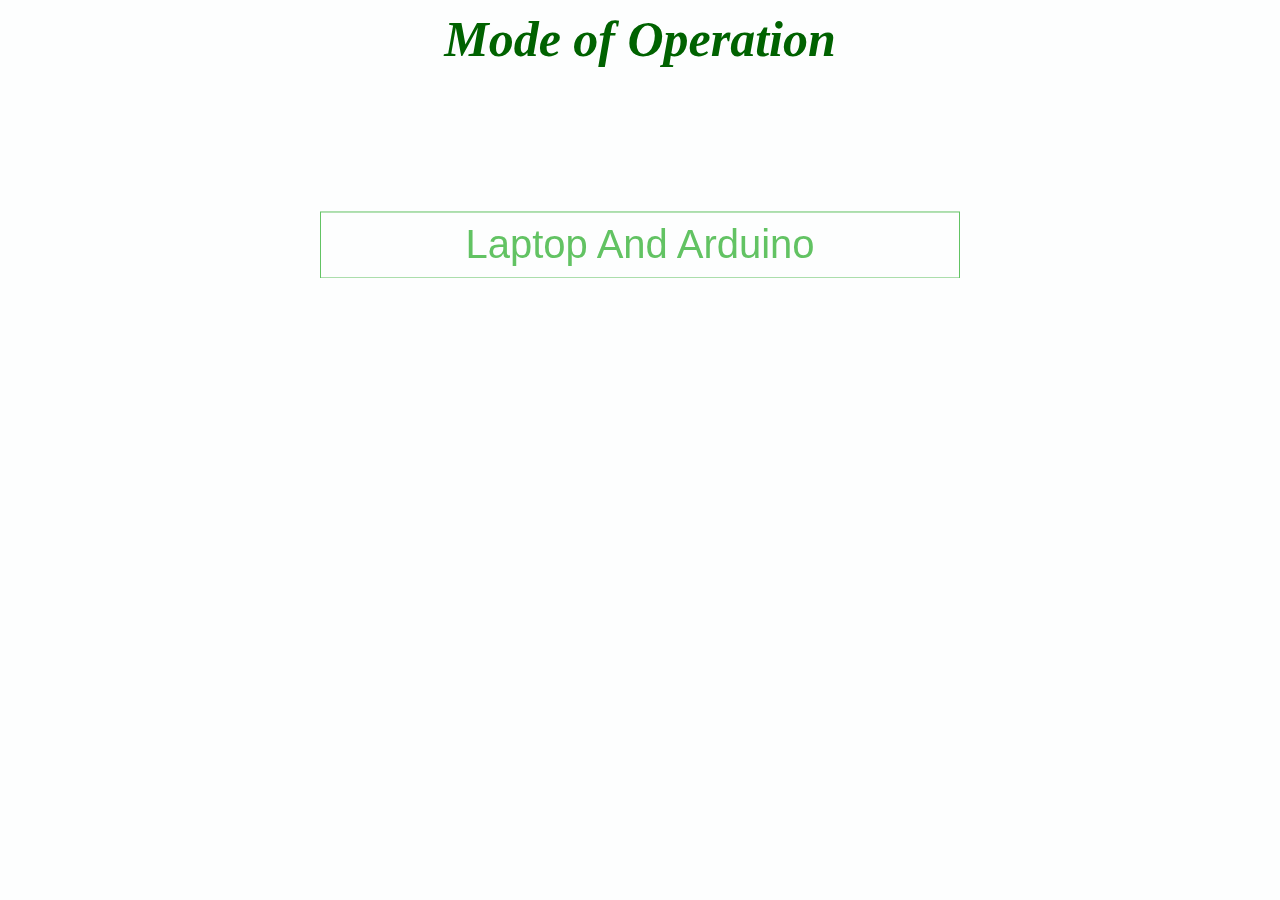
<file: index.html>
<!DOCTYPE html>
<html>
<head>
	<title>My LED's</title>
</head>
 	<meta charset="UTF-8">
    <meta name="viewport" content="width=device-width, initial-scale=1.0">
    <meta https-equiv="X-UA-Compatible" content="ie=edge">
    <link rel="stylesheet" type="text/css" href="style/style.css">
    <script src="https://cdnjs.cloudflare.com/ajax/libs/gsap/3.0.5/gsap.min.js"></script>
    <script type="text/javascript">
    	
    	function check(containerValue)
    	{
    			var temp=0;
    			
    			if(containerValue==1){
    				var auth_token = document.getElementById('auth-tokken').value;
    		  		localStorage.setItem("auth-tokken",auth_token);
    			}

    			if(containerValue==2){
    				var auth_token = document.getElementById('auth-tokken0').value;
    		  		localStorage.setItem("auth-tokken",auth_token);
    			}


    		  
    		  	var HttpClient = function() {

				 this.get = function(aUrl, aCallback) {

				 var anHttpRequest = new XMLHttpRequest();
				 anHttpRequest.onreadystatechange = function() { 

					 if (anHttpRequest.readyState == 4 && anHttpRequest.status == 200)
					 {
					 	 aCallback(anHttpRequest.responseText);
					 	 temp=1;
					 }
				
					else
					{
						if(temp==0 &&  anHttpRequest.status == 400)
						{
							alert(" Invalid Token ");
							temp=1;
						}
					}
				 	
				
				 }
				 
				 
				 anHttpRequest.open( "GET", aUrl, true ); 
				 anHttpRequest.send( null ); 

				 }

				 }

				 var theurl='https://blynk-cloud.com/'+auth_token+'/isHardwareConnected';
				 var client = new HttpClient();
				
				 client.get(theurl, function(response) { 
				 var response1 = JSON.parse(response);
				 
				 var status = response1;
				

					if(status==true)
					{
						
						if(containerValue==1)
						window.location.replace("pinConfig.html");

						if(containerValue==2)
						window.location.replace("pinconfigNode.html");

					}

					else{

					 		temp=1;
							alert(" Hardware is offline  ");
					 	
					}
				 	
			});

				 
					

				 
    	}

    </script>

<body>
		
			<div id="heading">
				<h1>Mode of Operation</h1>
			</div>
			

			<div class="Device">
				<button id="btn1" onclick="puttokken()">Laptop And Arduino</button>
				<button id="btn3" onclick="openPin()" >NodeMcu</button>
				<button id="btn2" onclick="openPin()">Arduino And NodeMcu</button>
				
			</div>

		

			<div class="container">

			<h2>User Credentials</h2>
			<input id="auth-tokken" type="text" placeholder="*****Auth tokken*****" />
			<button id="log" onclick="check(1)">Verify</button>	

			</div>

			<div class="container2">

			<h2>User Credentials</h2>
			<input id="auth-tokken0" type="text" placeholder="*****Auth tokken*****" />
			<button id="log2" onclick="check(2)">Verify</button>	

			</div>





<script type="text/javascript">
		
		function puttokken(){


    		document.getElementsByClassName("Device")[0].style.display = "none";
    		document.getElementsByClassName("container")[0].style.display = "block";
    		document.getElementsByClassName("container2")[0].style.display = "none";
    	}

    	function openPin()
    	{

    		document.getElementsByClassName("Device")[0].style.display = "none";
    		document.getElementsByClassName("container")[0].style.display = "none";
    		document.getElementsByClassName("container2")[0].style.display = "block";

    	}

</script>
	<script type="text/javascript">
				var tl=gsap.timeline({defaults:{duration: 0.5}});
					tl.to("#heading",{y:-30,opacity:1})
					.from("#btn1",{y:40,opacity:0})
					.from("#btn3",{y:40,opacity:0})
					.from("#btn2",{y:40,opacity:0})
	</script>
</body>
</html>
</file>
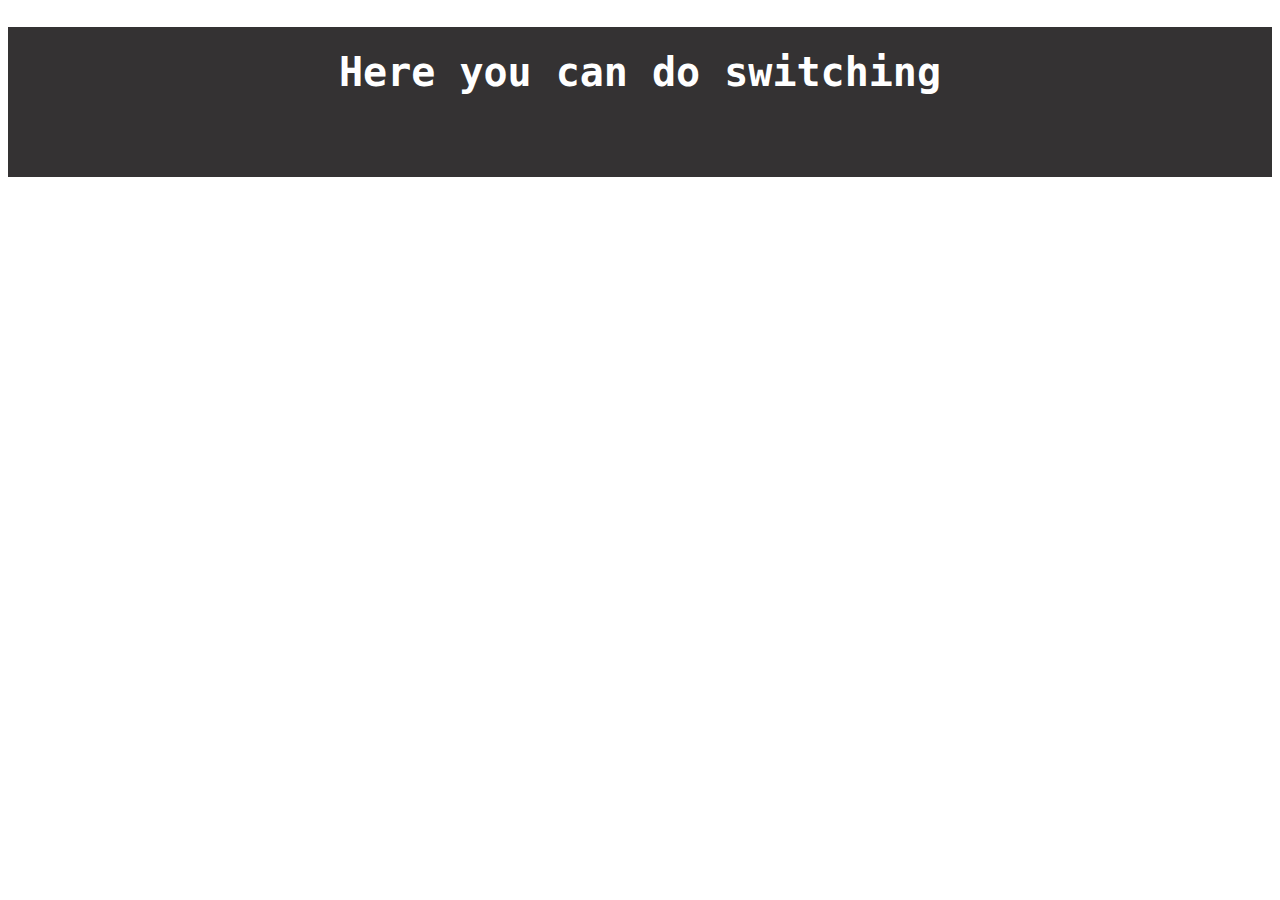
<file: onoffNode.html>
<!DOCTYPE html>
<html>
<head>
	<title>ON/OFF</title>
	<meta charset="UTF-8">
    <meta name="viewport" content="width=device-width, initial-scale=1.0">
    <meta https-equiv="X-UA-Compatible" content="ie=edge">
	<link rel="stylesheet" type="text/css" href="style/onORoff.css">




</head>

<body>


<script type="text/javascript">
		var d13=0;
		var d2=0;
		var d3=0;
		var d4=0;
		var d5=0;
		var d6=0;
		var d7=0;
		var d8=0;
		var d9=0;
		var d10=0;
		var d11=0;
		var d12=0;
		
		var a0=1;
		var a1=1;
		var a2=1;
		var a3=1;
		var a4=1;
		var a5=1;
		var authToken=localStorage.getItem("auth-tokken");

		function changeBGd2()
		{
				if(d2%2!=0 )
		  {		d2++;
				
				document.getElementById("d2").src="./images/ofd2.jpg";
				document.getElementById("d2").style["boxShadow"] = "10px 10px 5px rgba(153,0,0,.9)";

				 
				 var HttpClient = function() {
				 this.get = function(aUrl, aCallback) {
				 var anHttpRequest = new XMLHttpRequest();
				 anHttpRequest.onreadystatechange = function() { 
				 if (anHttpRequest.readyState == 4 && anHttpRequest.status == 200)
				 aCallback(anHttpRequest.responseText);
				 }
				 anHttpRequest.open( "GET", aUrl, true ); 
				 anHttpRequest.send( null ); 
				 }
				 }
				 var theurl='https://blynk-cloud.com/'+authToken+'/update/D4?value=0';
				 var client = new HttpClient();
				 client.get(theurl, function(response) { 

				 });



			}
			else{

				d2++;
				document.getElementById("d2").src="./images/od2.jpg";
				document.getElementById("d2").style["boxShadow"] = "10px 10px 5px rgba(0,59,0,.9)";
				
				 var HttpClient = function() {
				 this.get = function(aUrl, aCallback) {
				 var anHttpRequest = new XMLHttpRequest();
				 anHttpRequest.onreadystatechange = function() { 
				 if (anHttpRequest.readyState == 4 && anHttpRequest.status == 200)
				 aCallback(anHttpRequest.responseText);
				 }
				 anHttpRequest.open( "GET", aUrl, true ); 
				 anHttpRequest.send( null ); 
				 }
				 }
				 var theurl='https://blynk-cloud.com/'+authToken+'/update/D4?value=1';
				 var client = new HttpClient();
				 client.get(theurl, function(response) { 

				 });

				
			}

		}


			function changeBGd3()
		{
				if( d3%2!=0 )
		  {			d3++;
				document.getElementById("d3").src="./images/ofd3.jpg";
				document.getElementById("d3").style["boxShadow"] = "10px 10px 5px rgba(153,0,0,.9)";

				 
				 var HttpClient = function() {
				 this.get = function(aUrl, aCallback) {
				 var anHttpRequest = new XMLHttpRequest();
				 anHttpRequest.onreadystatechange = function() { 
				 if (anHttpRequest.readyState == 4 && anHttpRequest.status == 200)
				 aCallback(anHttpRequest.responseText);
				 }
				 anHttpRequest.open( "GET", aUrl, true ); 
				 anHttpRequest.send( null ); 
				 }
				 }
				 var theurl='https://blynk-cloud.com/'+authToken+'/update/D0?value=0';
				 var client = new HttpClient();
				 client.get(theurl, function(response) { 

				 });



			}
			else{

				d3++;
				document.getElementById("d3").src="./images/od3.jpg";
				document.getElementById("d3").style["boxShadow"] = "10px 10px 5px rgba(0,59,0,.9)";
				
				
				 var HttpClient = function() {
				 this.get = function(aUrl, aCallback) {
				 var anHttpRequest = new XMLHttpRequest();
				 anHttpRequest.onreadystatechange = function() { 
				 if (anHttpRequest.readyState == 4 && anHttpRequest.status == 200)
				 aCallback(anHttpRequest.responseText);
				 }
				 anHttpRequest.open( "GET", aUrl, true ); 
				 anHttpRequest.send( null ); 
				 }
				 }
				 var theurl='https://blynk-cloud.com/'+authToken+'/update/D0?value=1';
				 var client = new HttpClient();
				 client.get(theurl, function(response) { 

				 });

				
			}

		}


			function changeBGd4()
		{
				if( d4%2!=0 )
		  {			d4++;
				document.getElementById("d4").src="./images/ofd4.jpg";
				document.getElementById("d4").style["boxShadow"] = "10px 10px 5px rgba(153,0,0,.9)";

				 
				 var HttpClient = function() {
				 this.get = function(aUrl, aCallback) {
				 var anHttpRequest = new XMLHttpRequest();
				 anHttpRequest.onreadystatechange = function() { 
				 if (anHttpRequest.readyState == 4 && anHttpRequest.status == 200)
				 aCallback(anHttpRequest.responseText);
				 }
				 anHttpRequest.open( "GET", aUrl, true ); 
				 anHttpRequest.send( null ); 
				 }
				 }
				 var theurl='https://blynk-cloud.com/'+authToken+'/update/D2?value=0';
				 var client = new HttpClient();
				 client.get(theurl, function(response) { 

				 });



			}
			else{

				d4++;
				document.getElementById("d4").src="./images/od4.jpg";
				document.getElementById("d4").style["boxShadow"] = "10px 10px 5px rgba(0,59,0,.9)";
				
				
				 var HttpClient = function() {
				 this.get = function(aUrl, aCallback) {
				 var anHttpRequest = new XMLHttpRequest();
				 anHttpRequest.onreadystatechange = function() { 
				 if (anHttpRequest.readyState == 4 && anHttpRequest.status == 200)
				 aCallback(anHttpRequest.responseText);
				 }
				 anHttpRequest.open( "GET", aUrl, true ); 
				 anHttpRequest.send( null ); 
				 }
				 }
				 var theurl='https://blynk-cloud.com/'+authToken+'/update/D2?value=1';
				 var client = new HttpClient();
				 client.get(theurl, function(response) { 

				 });

				
			}

		}



			function changeBGd5()
		{
				if(d5%2!=0 )
		  {			d5++;
		  		console.log('on')

				document.getElementById("d5").src="./images/ofd5.jpg";
				document.getElementById("d5").style["boxShadow"] = "10px 10px 5px rgba(153,0,0,.9)";

				
				 
				 var HttpClient = function() {
				 this.get = function(aUrl, aCallback) {
				 var anHttpRequest = new XMLHttpRequest();
				 anHttpRequest.onreadystatechange = function() { 
				 if (anHttpRequest.readyState == 4 && anHttpRequest.status == 200)
				 aCallback(anHttpRequest.responseText);
				 }
				 anHttpRequest.open( "GET", aUrl, true ); 
				 anHttpRequest.send( null ); 
				 }
				 }
				 var theurl='https://blynk-cloud.com/'+authToken+'/update/D14?value=0';
				 var client = new HttpClient();
				 client.get(theurl, function(response) { 

				 });



			}
			else{

				d5++;
				console.log('off')
				document.getElementById("d5").src="./images/od5.jpg";
				document.getElementById("d5").style["boxShadow"] = "10px 10px 5px rgba(0,59,0,.9)";
				
				 var HttpClient = function() {
				 this.get = function(aUrl, aCallback) {
				 var anHttpRequest = new XMLHttpRequest();
				 anHttpRequest.onreadystatechange = function() { 
				 if (anHttpRequest.readyState == 4 && anHttpRequest.status == 200)
				 aCallback(anHttpRequest.responseText);
				 }
				 anHttpRequest.open( "GET", aUrl, true ); 
				 anHttpRequest.send( null ); 
				 }
				 }
				 var theurl='https://blynk-cloud.com/'+authToken+'/update/D14?value=1';
				 var client = new HttpClient();
				 client.get(theurl, function(response) { 

				 });

				
			}

		}


			function changeBGd6()
		{
				if( d6%2!=0 )
		  {			d6++;
				document.getElementById("d6").src="./images/ofd6.jpg";
				document.getElementById("d6").style["boxShadow"] = "10px 10px 5px rgba(153,0,0,.9)";

				 
				 var HttpClient = function() {
				 this.get = function(aUrl, aCallback) {
				 var anHttpRequest = new XMLHttpRequest();
				 anHttpRequest.onreadystatechange = function() { 
				 if (anHttpRequest.readyState == 4 && anHttpRequest.status == 200)
				 aCallback(anHttpRequest.responseText);
				 }
				 anHttpRequest.open( "GET", aUrl, true ); 
				 anHttpRequest.send( null ); 
				 }
				 }
				 var theurl='https://blynk-cloud.com/'+authToken+'/update/D12?value=0';
				 var client = new HttpClient();
				 client.get(theurl, function(response) { 

				 });



			}
			else{

				d6++;
				document.getElementById("d6").src="./images/od6.jpg";
				document.getElementById("d6").style["boxShadow"] = "10px 10px 5px rgba(0,59,0,.9)";
				
				
				 var HttpClient = function() {
				 this.get = function(aUrl, aCallback) {
				 var anHttpRequest = new XMLHttpRequest();
				 anHttpRequest.onreadystatechange = function() { 
				 if (anHttpRequest.readyState == 4 && anHttpRequest.status == 200)
				 aCallback(anHttpRequest.responseText);
				 }
				 anHttpRequest.open( "GET", aUrl, true ); 
				 anHttpRequest.send( null ); 
				 }
				 }
				 var theurl='https://blynk-cloud.com/'+authToken+'/update/D12?value=1';
				 var client = new HttpClient();
				 client.get(theurl, function(response) { 

				 });

				
			}

		}

			function changeBGd7()
		{
				if( d7%2!=0 )
		  {			d7++;
				document.getElementById("d7").src="./images/ofd7.jpg";
				document.getElementById("d7").style["boxShadow"] = "10px 10px 5px rgba(153,0,0,.9)";

				 
				 var HttpClient = function() {
				 this.get = function(aUrl, aCallback) {
				 var anHttpRequest = new XMLHttpRequest();
				 anHttpRequest.onreadystatechange = function() { 
				 if (anHttpRequest.readyState == 4 && anHttpRequest.status == 200)
				 aCallback(anHttpRequest.responseText);
				 }
				 anHttpRequest.open( "GET", aUrl, true ); 
				 anHttpRequest.send( null ); 
				 }
				 }
				 var theurl='https://blynk-cloud.com/'+authToken+'/update/D13?value=0';
				 var client = new HttpClient();
				 client.get(theurl, function(response) { 

				 });



			}
			else{

				d7++;
				document.getElementById("d7").src="./images/od7.jpg";
				document.getElementById("d7").style["boxShadow"] = "10px 10px 5px rgba(0,59,0,.9)";
				
				
				 var HttpClient = function() {
				 this.get = function(aUrl, aCallback) {
				 var anHttpRequest = new XMLHttpRequest();
				 anHttpRequest.onreadystatechange = function() { 
				 if (anHttpRequest.readyState == 4 && anHttpRequest.status == 200)
				 aCallback(anHttpRequest.responseText);
				 }
				 anHttpRequest.open( "GET", aUrl, true ); 
				 anHttpRequest.send( null ); 
				 }
				 }
				 var theurl='https://blynk-cloud.com/'+authToken+'/update/D13?value=1';
				 var client = new HttpClient();
				 client.get(theurl, function(response) { 

				 });

				
			}

		}

			function changeBGd8()
		{
				if( d8%2!=0 )
		  {			d8++;
				document.getElementById("d8").src="./images/ofd8.jpg";
				document.getElementById("d8").style["boxShadow"] = "10px 10px 5px rgba(153,0,0,.9)";

				 
				 var HttpClient = function() {
				 this.get = function(aUrl, aCallback) {
				 var anHttpRequest = new XMLHttpRequest();
				 anHttpRequest.onreadystatechange = function() { 
				 if (anHttpRequest.readyState == 4 && anHttpRequest.status == 200)
				 aCallback(anHttpRequest.responseText);
				 }
				 anHttpRequest.open( "GET", aUrl, true ); 
				 anHttpRequest.send( null ); 
				 }
				 }
				 var theurl='https://blynk-cloud.com/'+authToken+'/update/D15?value=0';
				 var client = new HttpClient();
				 client.get(theurl, function(response) { 

				 });



			}
			else{

				d8++;
				document.getElementById("d8").src="./images/od8.jpg";
				document.getElementById("d8").style["boxShadow"] = "10px 10px 5px rgba(0,59,0,.9)";
				
				
				 var HttpClient = function() {
				 this.get = function(aUrl, aCallback) {
				 var anHttpRequest = new XMLHttpRequest();
				 anHttpRequest.onreadystatechange = function() { 
				 if (anHttpRequest.readyState == 4 && anHttpRequest.status == 200)
				 aCallback(anHttpRequest.responseText);
				 }
				 anHttpRequest.open( "GET", aUrl, true ); 
				 anHttpRequest.send( null ); 
				 }
				 }
				 var theurl='https://blynk-cloud.com/'+authToken+'/update/D15?value=1';
				 var client = new HttpClient();
				 client.get(theurl, function(response) { 

				 });

				
			}

		}

			function changeBGd9()
		{
				if( d9%2!=0 )
		  {			d9++;
				document.getElementById("d9").src="./images/ofd9.jpg";
				document.getElementById("d9").style["boxShadow"] = "10px 10px 5px rgba(153,0,0,.9)";

				 
				 var HttpClient = function() {
				 this.get = function(aUrl, aCallback) {
				 var anHttpRequest = new XMLHttpRequest();
				 anHttpRequest.onreadystatechange = function() { 
				 if (anHttpRequest.readyState == 4 && anHttpRequest.status == 200)
				 aCallback(anHttpRequest.responseText);
				 }
				 anHttpRequest.open( "GET", aUrl, true ); 
				 anHttpRequest.send( null ); 
				 }
				 }
				 var theurl='https://blynk-cloud.com/'+authToken+'/update/D9?value=0';
				 var client = new HttpClient();
				 client.get(theurl, function(response) { 

				 });



			}
			else{

				d9++;
				document.getElementById("d9").src="./images/od9.jpg";
				document.getElementById("d9").style["boxShadow"] = "10px 10px 5px rgba(0,59,0,.9)";
				
				
				 var HttpClient = function() {
				 this.get = function(aUrl, aCallback) {
				 var anHttpRequest = new XMLHttpRequest();
				 anHttpRequest.onreadystatechange = function() { 
				 if (anHttpRequest.readyState == 4 && anHttpRequest.status == 200)
				 aCallback(anHttpRequest.responseText);
				 }
				 anHttpRequest.open( "GET", aUrl, true ); 
				 anHttpRequest.send( null ); 
				 }
				 }
				 var theurl='https://blynk-cloud.com/'+authToken+'/update/D9?value=1';
				 var client = new HttpClient();
				 client.get(theurl, function(response) { 

				 });

				
			}

		}

			function changeBGd10()
		{
				if( d10%2!=0 )
		  {			d10++;
				document.getElementById("d10").src="./images/ofd10.jpg";
				document.getElementById("d10").style["boxShadow"] = "10px 10px 5px rgba(153,0,0,.9)";

				 
				 var HttpClient = function() {
				 this.get = function(aUrl, aCallback) {
				 var anHttpRequest = new XMLHttpRequest();
				 anHttpRequest.onreadystatechange = function() { 
				 if (anHttpRequest.readyState == 4 && anHttpRequest.status == 200)
				 aCallback(anHttpRequest.responseText);
				 }
				 anHttpRequest.open( "GET", aUrl, true ); 
				 anHttpRequest.send( null ); 
				 }
				 }
				 var theurl='https://blynk-cloud.com/'+authToken+'/update/D10?value=0';
				 var client = new HttpClient();
				 client.get(theurl, function(response) { 

				 });



			}
			else{

				d10++;
				document.getElementById("d10").src="./images/od10.jpg";
				document.getElementById("d10").style["boxShadow"] = "10px 10px 5px rgba(0,59,0,.9)";
				
				
				 var HttpClient = function() {
				 this.get = function(aUrl, aCallback) {
				 var anHttpRequest = new XMLHttpRequest();
				 anHttpRequest.onreadystatechange = function() { 
				 if (anHttpRequest.readyState == 4 && anHttpRequest.status == 200)
				 aCallback(anHttpRequest.responseText);
				 }
				 anHttpRequest.open( "GET", aUrl, true ); 
				 anHttpRequest.send( null ); 
				 }
				 }
				 var theurl='https://blynk-cloud.com/'+authToken+'/update/D10?value=1';
				 var client = new HttpClient();
				 client.get(theurl, function(response) { 

				 });

				
			}

		}

			function changeBGd11()
		{
				if( d11%2!=0 )
		  {			d11++;
				document.getElementById("d11").src="./images/ofd11.jpg";
				document.getElementById("d11").style["boxShadow"] = "10px 10px 5px rgba(153,0,0,.9)";

				
				 
				 var HttpClient = function() {
				 this.get = function(aUrl, aCallback) {
				 var anHttpRequest = new XMLHttpRequest();
				 anHttpRequest.onreadystatechange = function() { 
				 if (anHttpRequest.readyState == 4 && anHttpRequest.status == 200)
				 aCallback(anHttpRequest.responseText);
				 }
				 anHttpRequest.open( "GET", aUrl, true ); 
				 anHttpRequest.send( null ); 
				 }
				 }
				 var theurl='https://blynk-cloud.com/'+authToken+'/update/D11?value=0';
				 var client = new HttpClient();
				 client.get(theurl, function(response) { 

				 });



			}
			else{

				d11++;
				document.getElementById("d11").src="./images/od11.jpg";
				document.getElementById("d11").style["boxShadow"] = "10px 10px 5px rgba(0,59,0,.9)";
				
				 var HttpClient = function() {
				 this.get = function(aUrl, aCallback) {
				 var anHttpRequest = new XMLHttpRequest();
				 anHttpRequest.onreadystatechange = function() { 
				 if (anHttpRequest.readyState == 4 && anHttpRequest.status == 200)
				 aCallback(anHttpRequest.responseText);
				 }
				 anHttpRequest.open( "GET", aUrl, true ); 
				 anHttpRequest.send( null ); 
				 }
				 }
				 var theurl='https://blynk-cloud.com/'+authToken+'/update/D11?value=1';
				 var client = new HttpClient();
				 client.get(theurl, function(response) { 

				 });

				
			}

		}

			function changeBGd12()
		{
				if( d12%2!=0 )
		  {			d12++;
				
				 document.getElementById("d12").src="./images/ofd12.jpg";
				document.getElementById("d12").style["boxShadow"] = "10px 10px 5px rgba(153,0,0,.9)";

				 var HttpClient = function() {
				 this.get = function(aUrl, aCallback) {
				 var anHttpRequest = new XMLHttpRequest();
				 anHttpRequest.onreadystatechange = function() { 
				 if (anHttpRequest.readyState == 4 && anHttpRequest.status == 200)
				 aCallback(anHttpRequest.responseText);
				 }
				 anHttpRequest.open( "GET", aUrl, true ); 
				 anHttpRequest.send( null ); 
				 }
				 }
				 var theurl='https://blynk-cloud.com/'+authToken+'/update/D12?value=0';
				 var client = new HttpClient();
				 client.get(theurl, function(response) { 

				 });



			}
			else{

				d12++;
				document.getElementById("d12").src="./images/od12.jpg";
				document.getElementById("d12").style["boxShadow"] = "10px 10px 5px rgba(0,59,0,.9)";
				
				
				 var HttpClient = function() {
				 this.get = function(aUrl, aCallback) {
				 var anHttpRequest = new XMLHttpRequest();
				 anHttpRequest.onreadystatechange = function() { 
				 if (anHttpRequest.readyState == 4 && anHttpRequest.status == 200)
				 aCallback(anHttpRequest.responseText);
				 }
				 anHttpRequest.open( "GET", aUrl, true ); 
				 anHttpRequest.send( null ); 
				 }
				 }
				 var theurl='https://blynk-cloud.com/'+authToken+'/update/D12?value=1';
				 var client = new HttpClient();
				 client.get(theurl, function(response) { 

				 });

				
			}

		}

			function changeBGd13()
		{
				if( d13%2!=0 )
		  {			d13++;
				document.getElementById("d13").src="./images/ofd13.jpg";
				document.getElementById("d13").style["boxShadow"] = "10px 10px 5px rgba(153,0,0,.9)";

				 
				 var HttpClient = function() {
				 this.get = function(aUrl, aCallback) {
				 var anHttpRequest = new XMLHttpRequest();
				 anHttpRequest.onreadystatechange = function() { 
				 if (anHttpRequest.readyState == 4 && anHttpRequest.status == 200)
				 aCallback(anHttpRequest.responseText);
				 }
				 anHttpRequest.open( "GET", aUrl, true ); 
				 anHttpRequest.send( null ); 
				 }
				 }
				 var theurl='https://blynk-cloud.com/'+authToken+'/update/D13?value=0';
				 var client = new HttpClient();
				 client.get(theurl, function(response) { 

				 });



			}
			else{

				d13++;
				document.getElementById("d13").src="./images/od13.jpg";
				document.getElementById("d13").style["boxShadow"] = "10px 10px 5px rgba(0,59,0,.9)";
				
				
				 var HttpClient = function() {
				 this.get = function(aUrl, aCallback) {
				 var anHttpRequest = new XMLHttpRequest();
				 anHttpRequest.onreadystatechange = function() { 
				 if (anHttpRequest.readyState == 4 && anHttpRequest.status == 200)
				 aCallback(anHttpRequest.responseText);
				 }
				 anHttpRequest.open( "GET", aUrl, true ); 
				 anHttpRequest.send( null ); 
				 }
				 }
				 var theurl='https://blynk-cloud.com/'+authToken+'/update/D13?value=1';
				 var client = new HttpClient();
				 client.get(theurl, function(response) { 

				 });

				
			}

		}

		

		
	
</script>


<form action="onORoff.html">
			     
			     <div  id="heading">
			     	<h1> Here you can do switching </h1>
			     </div>
			     
     	<div id = 'pins'> 

     		<table>
     			<tr>
     				<td>
     					<label>
					  	<input type="radio" id="D4"  value="big">
					  	<img id="d2" onclick="changeBGd2()" src="./images/ofd2.jpg">
						</label>
     				</td>
     				<td>
     					<label>
					  	<input type="radio" id="D0" value="big">
					  	<img id="d3" onclick="changeBGd3()"  src="./images/ofd3.jpg">
						</label>
     				</td>
     			</tr>

     			<tr>
     				<td>
     					<label>
					  	<input type="radio" id="D2"  value="big">
					  	<img id="d4" onclick="changeBGd4()"  src="./images/ofd4.jpg">
						</label>
     				</td>
     				<td>
						<label>
					  	<input type="radio" id="D14" value="big">
					  	<img id="d5" onclick="changeBGd5()"  src="./images/ofd5.jpg">
						</label>
     				</td>
     			</tr>
     			<tr>
     				<td>
     					<label>
					  	<input type="radio" id="D12"  value="big">
					  	<img id="d6" onclick="changeBGd6()" src="./images/ofd6.jpg">
						</label>
     				</td>
     				<td>
     					<label>
					  	<input type="radio" id="D13"  value="big">
					  	<img id="d7" onclick="changeBGd7()" src="./images/ofd7.jpg">
						</label>
     				</td>
     			</tr>
     			<tr>
     				<td>
     					<label>
					  	<input type="radio" id="D15"  value="big">
					  	<img id="d8" onclick="changeBGd8()" src="./images/ofd8.jpg">
						</label>
     				</td>
     				<td>
     					<label>
					  	<input type="radio" id="D9" value="big">
					  	<img id="d9" onclick="changeBGd9()" src="./images/ofd9.jpg">
						</label>
     				</td>
     			</tr>
     			<tr>
     				<td>
     					<label>
					  	<input type="radio" id="D10"  value="big">
					  	<img id="d10" onclick="changeBGd10()"  src="./images/ofd10.jpg">
						</label>
     				</td>
     				<td>
     					<label>
					  	<input type="radio" id="D11"  value="big">
					  	<img id="d11" onclick="changeBGd11()" src="./images/ofd11.jpg">
						</label>
     				</td>
     			</tr>
     			<tr>
     				<td>
     					<label>
					  	<input type="radio" id="D12"  value="big">
					  	<img id="d12" onclick="changeBGd12()" src="./images/ofd12.jpg">
						</label>
     				</td>
     				<td>
     					<label>
					  	<input type="radio" id="D13"  value="small" >
					  	<img id="d13" onclick="changeBGd13()"  src="./images/ofd13.jpg">
						</label>
     				</td>
     			</tr>
     			<tr>
     				<td>
     					<label>
					  	<input type="radio" id="A0"  value="big">
					  	<img id="a0" onclick="changeBGa0()" src="./images/oa0.jpg">
						</label>
     				</td>
     				<td>
     					<label>
					  	<input type="radio" id="A1"  value="big">
					  	<img id="a1" onclick="changeBGa1()" src="./images/oa1.jpg">
						</label>
     				</td>
     			</tr>
     			<tr>
     				<td>
     					<label>
					  	<input type="radio" id="A2"  value="big">
					  	<img id="a2"onclick="changeBGa2()" src="./images/oa2.jpg">
						</label>
     				</td>
     				<td>
     					<label>
					  	<input type="radio" id="A3"  value="big">
					  	<img id="a3" onclick="changeBGa3()" src="./images/oa3.jpg">
						</label>
     				</td>
     			</tr>
     			<tr>
     				<td>
     					<label>
					  	<input type="radio" id="A4"  value="big">
					  	<img id="a4" onclick="changeBGa4()" src="./images/oa4.jpg">
						</label>
     				</td>
     				<td>
     					<label>
					  	<input type="radio" id="A5"  value="big">
					  	<img id="a5" onclick="changeBGa5()" src="./images/oa5.jpg">
						</label>
     				</td>
     			</tr>
     		</table>
				

				

				

				

				

				

				
        </div>

     

	</form>



		<script type="text/javascript">
	var sd13=localStorage.getItem("sd13")
	var sd12=localStorage.getItem("sd12")
	var sd11=localStorage.getItem("sd11")
	var sd10=localStorage.getItem("sd10")
	var sd9=localStorage.getItem("sd9")
	var sd8=localStorage.getItem("sd8")
	var sd7=localStorage.getItem("sd7")
	var sd6=localStorage.getItem("sd6")
	var sd5=localStorage.getItem("sd5")
	var sd4=localStorage.getItem("sd4")
	var sd3=localStorage.getItem("sd3")
	var sd2=localStorage.getItem("sd2")
	var sa0=localStorage.getItem("sa0")
	var sa1=localStorage.getItem("sa1")
	var sa2=localStorage.getItem("sa2")
	var sa3=localStorage.getItem("sa3")
	var sa4=localStorage.getItem("sa4")
	var sa5=localStorage.getItem("sa5")
	
	if(sd13==1)
		document.getElementById('d13').style.display="block";
	else
		document.getElementById('d13').style.display="none";

	if(sd12==1)
		document.getElementById('d12').style.display="block";
	else
		document.getElementById('d12').style.display="none";

	if(sd11==1)
		document.getElementById('d11').style.display="block";
	else
		document.getElementById('d11').style.display="none";

	if(sd10==1)
		document.getElementById('d10').style.display="block";
	else
		document.getElementById('d10').style.display="none";

	if(sd9==1)
		document.getElementById('d9').style.display="block";
	else
		document.getElementById('d9').style.display="none";

	if(sd8==1)
		document.getElementById('d8').style.display="block";
	else
		document.getElementById('d8').style.display="none";

	if(sd7==1)
		document.getElementById('d7').style.display="block";
	else
		document.getElementById('d7').style.display="none";

	if(sd6==1)
		document.getElementById('d6').style.display="block";
	else
		document.getElementById('d6').style.display="none";

	if(sd5==1)
		document.getElementById('d5').style.display="block";
	else
		document.getElementById('d5').style.display="none";

	if(sd4==1)
		document.getElementById('d4').style.display="block";
	else
		document.getElementById('d4').style.display="none";

	if(sd3==1)
		document.getElementById('d3').style.display="block";
	else
		document.getElementById('d3').style.display="none";

	if(sd2==1)
		document.getElementById('d2').style.display="block";
	else
		document.getElementById('d2').style.display="none";


	if(sa0==1)
		document.getElementById('a0').style.display="block";
	else
		document.getElementById('a0').style.display="none";

	if(sa1==1)
		document.getElementById('a1').style.display="block";
	else
		document.getElementById('a1').style.display="none";

	if(sa2==1)
		document.getElementById('a2').style.display="block";
	else
		document.getElementById('a2').style.display="none";

	if(sa3==1)
		document.getElementById('a3').style.display="block";
	else
		document.getElementById('a3').style.display="none";

	if(sa4==1)
		document.getElementById('a4').style.display="block";
	else
		document.getElementById('a4').style.display="none";

	if(sa5==1)
		document.getElementById('a5').style.display="block";
	else
		document.getElementById('a5').style.display="none";





</script>



</body>
</html>
</file>
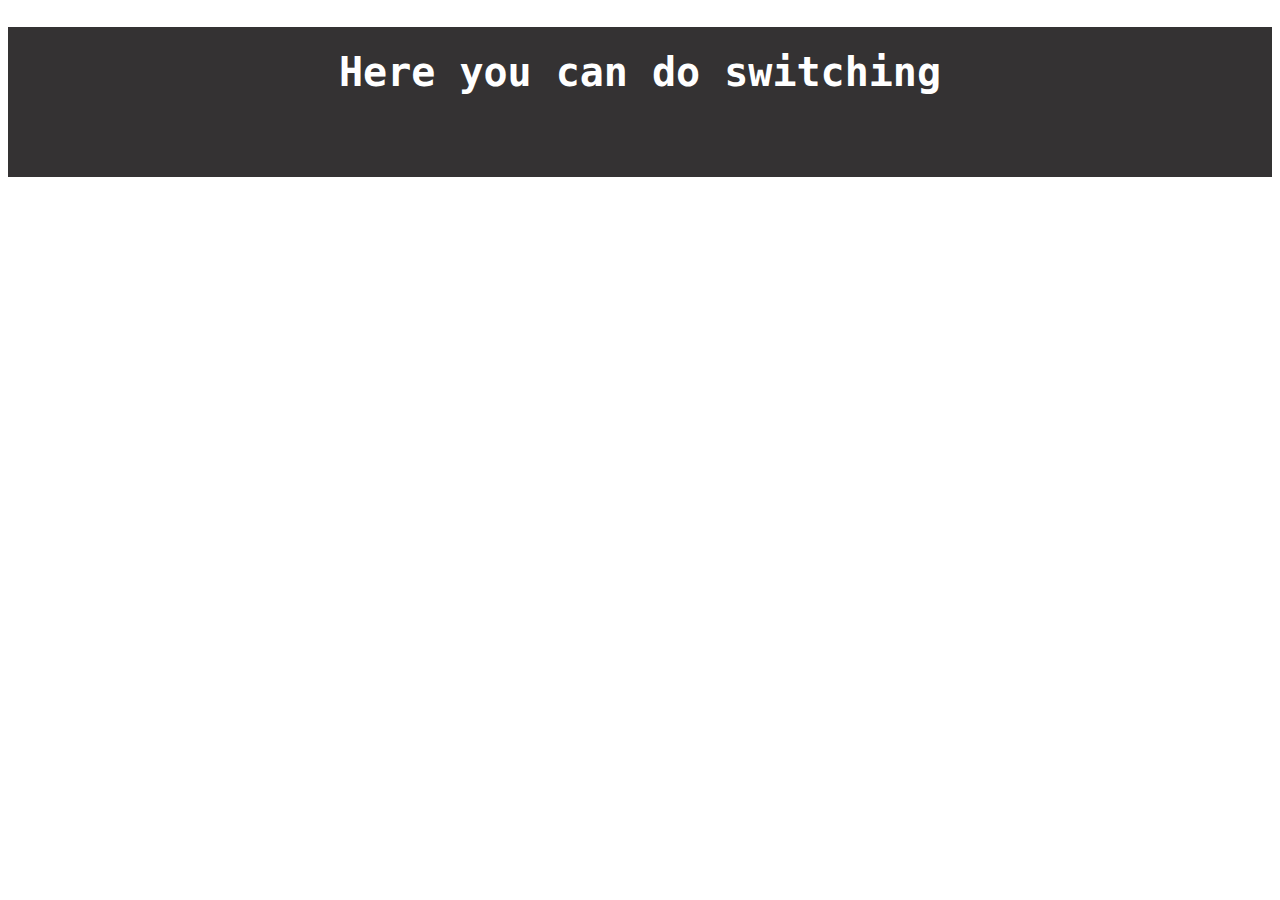
<file: onORoff.html>
<!DOCTYPE html>
<html>
<head>
	<title>ON/OFF</title>
	<meta charset="UTF-8">
    <meta name="viewport" content="width=device-width, initial-scale=1.0">
    <meta http-equiv="X-UA-Compatible" content="ie=edge">
	<link rel="stylesheet" type="text/css" href="style/onORoff.css">




</head>

<body>


<script type="text/javascript">
		var d13=1;
		var d2=1;
		var d3=1;
		var d4=1;
		var d5=1;
		var d6=1;
		var d7=1;
		var d8=1;
		var d9=1;
		var d10=1;
		var d11=1;
		var d12=1;
		
		var a0=1;
		var a1=1;
		var a2=1;
		var a3=1;
		var a4=1;
		var a5=1;
		var authToken=localStorage.getItem("auth-tokken");

		function changeBGd2()
		{
				if(document.getElementById('D2').checked==true && d2%2!=0 )
		  {			d2++;
				document.getElementById("d2").src="./images/od2.jpg";
				document.getElementById("d2").style["boxShadow"] = "10px 10px 5px rgba(0,59,0,.9)";
				
				 
				 var HttpClient = function() {
				 this.get = function(aUrl, aCallback) {
				 var anHttpRequest = new XMLHttpRequest();
				 anHttpRequest.onreadystatechange = function() { 
				 if (anHttpRequest.readyState == 4 && anHttpRequest.status == 200)
				 aCallback(anHttpRequest.responseText);
				 }
				 anHttpRequest.open( "GET", aUrl, true ); 
				 anHttpRequest.send( null ); 
				 }
				 }
				 var theurl='http://blynk-cloud.com/'+authToken+'/update/D2?value=0';
				 var client = new HttpClient();
				 client.get(theurl, function(response) { 

				 });



			}
			else{

				d2++;
				document.getElementById("d2").src="./images/ofd2.jpg";
				document.getElementById("d2").style["boxShadow"] = "10px 10px 5px rgba(153,0,0,.9)";

				
				 var HttpClient = function() {
				 this.get = function(aUrl, aCallback) {
				 var anHttpRequest = new XMLHttpRequest();
				 anHttpRequest.onreadystatechange = function() { 
				 if (anHttpRequest.readyState == 4 && anHttpRequest.status == 200)
				 aCallback(anHttpRequest.responseText);
				 }
				 anHttpRequest.open( "GET", aUrl, true ); 
				 anHttpRequest.send( null ); 
				 }
				 }
				 var theurl='http://blynk-cloud.com/'+authToken+'/update/D2?value=1';
				 var client = new HttpClient();
				 client.get(theurl, function(response) { 

				 });

				
			}

		}


			function changeBGd3()
		{
				if(document.getElementById('D3').checked==true && d3%2!=0 )
		  {			d3++;
				document.getElementById("d3").src="./images/od3.jpg";
				document.getElementById("d3").style["boxShadow"] = "10px 10px 5px rgba(0,59,0,.9)";
				
				 
				 var HttpClient = function() {
				 this.get = function(aUrl, aCallback) {
				 var anHttpRequest = new XMLHttpRequest();
				 anHttpRequest.onreadystatechange = function() { 
				 if (anHttpRequest.readyState == 4 && anHttpRequest.status == 200)
				 aCallback(anHttpRequest.responseText);
				 }
				 anHttpRequest.open( "GET", aUrl, true ); 
				 anHttpRequest.send( null ); 
				 }
				 }
				 var theurl='http://blynk-cloud.com/'+authToken+'/update/D3?value=0';
				 var client = new HttpClient();
				 client.get(theurl, function(response) { 

				 });



			}
			else{

				d3++;
				document.getElementById("d3").src="./images/ofd3.jpg";
				document.getElementById("d3").style["boxShadow"] = "10px 10px 5px rgba(153,0,0,.9)";

				
				 var HttpClient = function() {
				 this.get = function(aUrl, aCallback) {
				 var anHttpRequest = new XMLHttpRequest();
				 anHttpRequest.onreadystatechange = function() { 
				 if (anHttpRequest.readyState == 4 && anHttpRequest.status == 200)
				 aCallback(anHttpRequest.responseText);
				 }
				 anHttpRequest.open( "GET", aUrl, true ); 
				 anHttpRequest.send( null ); 
				 }
				 }
				 var theurl='http://blynk-cloud.com/'+authToken+'/update/D3?value=1';
				 var client = new HttpClient();
				 client.get(theurl, function(response) { 

				 });

				
			}

		}


			function changeBGd4()
		{
				if(document.getElementById('D4').checked==true && d4%2!=0 )
		  {			d4++;
				document.getElementById("d4").src="./images/od4.jpg";
				document.getElementById("d4").style["boxShadow"] = "10px 10px 5px rgba(0,59,0,.9)";
				
				 
				 var HttpClient = function() {
				 this.get = function(aUrl, aCallback) {
				 var anHttpRequest = new XMLHttpRequest();
				 anHttpRequest.onreadystatechange = function() { 
				 if (anHttpRequest.readyState == 4 && anHttpRequest.status == 200)
				 aCallback(anHttpRequest.responseText);
				 }
				 anHttpRequest.open( "GET", aUrl, true ); 
				 anHttpRequest.send( null ); 
				 }
				 }
				 var theurl='http://blynk-cloud.com/'+authToken+'/update/D4?value=0';
				 var client = new HttpClient();
				 client.get(theurl, function(response) { 

				 });



			}
			else{

				d4++;
				document.getElementById("d4").src="./images/ofd4.jpg";
				document.getElementById("d4").style["boxShadow"] = "10px 10px 5px rgba(153,0,0,.9)";

				
				 var HttpClient = function() {
				 this.get = function(aUrl, aCallback) {
				 var anHttpRequest = new XMLHttpRequest();
				 anHttpRequest.onreadystatechange = function() { 
				 if (anHttpRequest.readyState == 4 && anHttpRequest.status == 200)
				 aCallback(anHttpRequest.responseText);
				 }
				 anHttpRequest.open( "GET", aUrl, true ); 
				 anHttpRequest.send( null ); 
				 }
				 }
				 var theurl='http://blynk-cloud.com/'+authToken+'/update/D4?value=1';
				 var client = new HttpClient();
				 client.get(theurl, function(response) { 

				 });

				
			}

		}



			function changeBGd5()
		{
				if(document.getElementById('D5').checked==true && d5%2!=0 )
		  {			d5++;
				document.getElementById("d5").src="./images/od5.jpg";
				document.getElementById("d5").style["boxShadow"] = "10px 10px 5px rgba(0,59,0,.9)";
				
				 
				 var HttpClient = function() {
				 this.get = function(aUrl, aCallback) {
				 var anHttpRequest = new XMLHttpRequest();
				 anHttpRequest.onreadystatechange = function() { 
				 if (anHttpRequest.readyState == 4 && anHttpRequest.status == 200)
				 aCallback(anHttpRequest.responseText);
				 }
				 anHttpRequest.open( "GET", aUrl, true ); 
				 anHttpRequest.send( null ); 
				 }
				 }
				 var theurl='http://blynk-cloud.com/'+authToken+'/update/D5?value=0';
				 var client = new HttpClient();
				 client.get(theurl, function(response) { 

				 });



			}
			else{

				d5++;
				document.getElementById("d5").src="./images/ofd5.jpg";
				document.getElementById("d5").style["boxShadow"] = "10px 10px 5px rgba(153,0,0,.9)";

				
				 var HttpClient = function() {
				 this.get = function(aUrl, aCallback) {
				 var anHttpRequest = new XMLHttpRequest();
				 anHttpRequest.onreadystatechange = function() { 
				 if (anHttpRequest.readyState == 4 && anHttpRequest.status == 200)
				 aCallback(anHttpRequest.responseText);
				 }
				 anHttpRequest.open( "GET", aUrl, true ); 
				 anHttpRequest.send( null ); 
				 }
				 }
				 var theurl='http://blynk-cloud.com/'+authToken+'/update/D5?value=1';
				 var client = new HttpClient();
				 client.get(theurl, function(response) { 

				 });

				
			}

		}


			function changeBGd6()
		{
				if(document.getElementById('D6').checked==true && d6%2!=0 )
		  {			d6++;
				document.getElementById("d6").src="./images/od6.jpg";
				document.getElementById("d6").style["boxShadow"] = "10px 10px 5px rgba(0,59,0,.9)";
				
				 
				 var HttpClient = function() {
				 this.get = function(aUrl, aCallback) {
				 var anHttpRequest = new XMLHttpRequest();
				 anHttpRequest.onreadystatechange = function() { 
				 if (anHttpRequest.readyState == 4 && anHttpRequest.status == 200)
				 aCallback(anHttpRequest.responseText);
				 }
				 anHttpRequest.open( "GET", aUrl, true ); 
				 anHttpRequest.send( null ); 
				 }
				 }
				 var theurl='http://blynk-cloud.com/'+authToken+'/update/D6?value=0';
				 var client = new HttpClient();
				 client.get(theurl, function(response) { 

				 });



			}
			else{

				d6++;
				document.getElementById("d6").src="./images/ofd6.jpg";
				document.getElementById("d6").style["boxShadow"] = "10px 10px 5px rgba(153,0,0,.9)";

				
				 var HttpClient = function() {
				 this.get = function(aUrl, aCallback) {
				 var anHttpRequest = new XMLHttpRequest();
				 anHttpRequest.onreadystatechange = function() { 
				 if (anHttpRequest.readyState == 4 && anHttpRequest.status == 200)
				 aCallback(anHttpRequest.responseText);
				 }
				 anHttpRequest.open( "GET", aUrl, true ); 
				 anHttpRequest.send( null ); 
				 }
				 }
				 var theurl='http://blynk-cloud.com/'+authToken+'/update/D6?value=1';
				 var client = new HttpClient();
				 client.get(theurl, function(response) { 

				 });

				
			}

		}

			function changeBGd7()
		{
				if(document.getElementById('D7').checked==true && d7%2!=0 )
		  {			d7++;
				document.getElementById("d7").src="./images/od7.jpg";
				document.getElementById("d7").style["boxShadow"] = "10px 10px 5px rgba(0,59,0,.9)";
				
				 
				 var HttpClient = function() {
				 this.get = function(aUrl, aCallback) {
				 var anHttpRequest = new XMLHttpRequest();
				 anHttpRequest.onreadystatechange = function() { 
				 if (anHttpRequest.readyState == 4 && anHttpRequest.status == 200)
				 aCallback(anHttpRequest.responseText);
				 }
				 anHttpRequest.open( "GET", aUrl, true ); 
				 anHttpRequest.send( null ); 
				 }
				 }
				 var theurl='http://blynk-cloud.com/'+authToken+'/update/D7?value=0';
				 var client = new HttpClient();
				 client.get(theurl, function(response) { 

				 });



			}
			else{

				d7++;
				document.getElementById("d7").src="./images/ofd7.jpg";
				document.getElementById("d7").style["boxShadow"] = "10px 10px 5px rgba(153,0,0,.9)";

				
				 var HttpClient = function() {
				 this.get = function(aUrl, aCallback) {
				 var anHttpRequest = new XMLHttpRequest();
				 anHttpRequest.onreadystatechange = function() { 
				 if (anHttpRequest.readyState == 4 && anHttpRequest.status == 200)
				 aCallback(anHttpRequest.responseText);
				 }
				 anHttpRequest.open( "GET", aUrl, true ); 
				 anHttpRequest.send( null ); 
				 }
				 }
				 var theurl='http://blynk-cloud.com/'+authToken+'/update/D7?value=1';
				 var client = new HttpClient();
				 client.get(theurl, function(response) { 

				 });

				
			}

		}

			function changeBGd8()
		{
				if(document.getElementById('D8').checked==true && d8%2!=0 )
		  {			d8++;
				document.getElementById("d8").src="./images/od8.jpg";
				document.getElementById("d8").style["boxShadow"] = "10px 10px 5px rgba(0,59,0,.9)";
				
				 
				 var HttpClient = function() {
				 this.get = function(aUrl, aCallback) {
				 var anHttpRequest = new XMLHttpRequest();
				 anHttpRequest.onreadystatechange = function() { 
				 if (anHttpRequest.readyState == 4 && anHttpRequest.status == 200)
				 aCallback(anHttpRequest.responseText);
				 }
				 anHttpRequest.open( "GET", aUrl, true ); 
				 anHttpRequest.send( null ); 
				 }
				 }
				 var theurl='http://blynk-cloud.com/'+authToken+'/update/D8?value=0';
				 var client = new HttpClient();
				 client.get(theurl, function(response) { 

				 });



			}
			else{

				d8++;
				document.getElementById("d8").src="./images/ofd8.jpg";
				document.getElementById("d8").style["boxShadow"] = "10px 10px 5px rgba(153,0,0,.9)";

				
				 var HttpClient = function() {
				 this.get = function(aUrl, aCallback) {
				 var anHttpRequest = new XMLHttpRequest();
				 anHttpRequest.onreadystatechange = function() { 
				 if (anHttpRequest.readyState == 4 && anHttpRequest.status == 200)
				 aCallback(anHttpRequest.responseText);
				 }
				 anHttpRequest.open( "GET", aUrl, true ); 
				 anHttpRequest.send( null ); 
				 }
				 }
				 var theurl='http://blynk-cloud.com/'+authToken+'/update/D8?value=1';
				 var client = new HttpClient();
				 client.get(theurl, function(response) { 

				 });

				
			}

		}

			function changeBGd9()
		{
				if(document.getElementById('D9').checked==true && d9%2!=0 )
		  {			d9++;
				document.getElementById("d9").src="./images/od9.jpg";
				document.getElementById("d9").style["boxShadow"] = "10px 10px 5px rgba(0,59,0,.9)";
				
				 
				 var HttpClient = function() {
				 this.get = function(aUrl, aCallback) {
				 var anHttpRequest = new XMLHttpRequest();
				 anHttpRequest.onreadystatechange = function() { 
				 if (anHttpRequest.readyState == 4 && anHttpRequest.status == 200)
				 aCallback(anHttpRequest.responseText);
				 }
				 anHttpRequest.open( "GET", aUrl, true ); 
				 anHttpRequest.send( null ); 
				 }
				 }
				 var theurl='http://blynk-cloud.com/'+authToken+'/update/D9?value=0';
				 var client = new HttpClient();
				 client.get(theurl, function(response) { 

				 });



			}
			else{

				d9++;
				document.getElementById("d9").src="./images/ofd9.jpg";
				document.getElementById("d9").style["boxShadow"] = "10px 10px 5px rgba(153,0,0,.9)";

				
				 var HttpClient = function() {
				 this.get = function(aUrl, aCallback) {
				 var anHttpRequest = new XMLHttpRequest();
				 anHttpRequest.onreadystatechange = function() { 
				 if (anHttpRequest.readyState == 4 && anHttpRequest.status == 200)
				 aCallback(anHttpRequest.responseText);
				 }
				 anHttpRequest.open( "GET", aUrl, true ); 
				 anHttpRequest.send( null ); 
				 }
				 }
				 var theurl='http://blynk-cloud.com/'+authToken+'/update/D9?value=1';
				 var client = new HttpClient();
				 client.get(theurl, function(response) { 

				 });

				
			}

		}

			function changeBGd10()
		{
				if(document.getElementById('D10').checked==true && d10%2!=0 )
		  {			d10++;
				document.getElementById("d10").src="./images/od10.jpg";
				document.getElementById("d10").style["boxShadow"] = "10px 10px 5px rgba(0,59,0,.9)";
				
				 
				 var HttpClient = function() {
				 this.get = function(aUrl, aCallback) {
				 var anHttpRequest = new XMLHttpRequest();
				 anHttpRequest.onreadystatechange = function() { 
				 if (anHttpRequest.readyState == 4 && anHttpRequest.status == 200)
				 aCallback(anHttpRequest.responseText);
				 }
				 anHttpRequest.open( "GET", aUrl, true ); 
				 anHttpRequest.send( null ); 
				 }
				 }
				 var theurl='http://blynk-cloud.com/'+authToken+'/update/D10?value=0';
				 var client = new HttpClient();
				 client.get(theurl, function(response) { 

				 });



			}
			else{

				d10++;
				document.getElementById("d10").src="./images/ofd10.jpg";
				document.getElementById("d10").style["boxShadow"] = "10px 10px 5px rgba(153,0,0,.9)";

				
				 var HttpClient = function() {
				 this.get = function(aUrl, aCallback) {
				 var anHttpRequest = new XMLHttpRequest();
				 anHttpRequest.onreadystatechange = function() { 
				 if (anHttpRequest.readyState == 4 && anHttpRequest.status == 200)
				 aCallback(anHttpRequest.responseText);
				 }
				 anHttpRequest.open( "GET", aUrl, true ); 
				 anHttpRequest.send( null ); 
				 }
				 }
				 var theurl='http://blynk-cloud.com/'+authToken+'/update/D10?value=1';
				 var client = new HttpClient();
				 client.get(theurl, function(response) { 

				 });

				
			}

		}

			function changeBGd11()
		{
				if(document.getElementById('D11').checked==true && d11%2!=0 )
		  {			d11++;
				document.getElementById("d11").src="./images/od11.jpg";
				document.getElementById("d11").style["boxShadow"] = "10px 10px 5px rgba(0,59,0,.9)";
				
				 
				 var HttpClient = function() {
				 this.get = function(aUrl, aCallback) {
				 var anHttpRequest = new XMLHttpRequest();
				 anHttpRequest.onreadystatechange = function() { 
				 if (anHttpRequest.readyState == 4 && anHttpRequest.status == 200)
				 aCallback(anHttpRequest.responseText);
				 }
				 anHttpRequest.open( "GET", aUrl, true ); 
				 anHttpRequest.send( null ); 
				 }
				 }
				 var theurl='http://blynk-cloud.com/'+authToken+'/update/D11?value=0';
				 var client = new HttpClient();
				 client.get(theurl, function(response) { 

				 });



			}
			else{

				d11++;
				document.getElementById("d11").src="./images/ofd11.jpg";
				document.getElementById("d11").style["boxShadow"] = "10px 10px 5px rgba(153,0,0,.9)";

				
				 var HttpClient = function() {
				 this.get = function(aUrl, aCallback) {
				 var anHttpRequest = new XMLHttpRequest();
				 anHttpRequest.onreadystatechange = function() { 
				 if (anHttpRequest.readyState == 4 && anHttpRequest.status == 200)
				 aCallback(anHttpRequest.responseText);
				 }
				 anHttpRequest.open( "GET", aUrl, true ); 
				 anHttpRequest.send( null ); 
				 }
				 }
				 var theurl='http://blynk-cloud.com/'+authToken+'/update/D11?value=1';
				 var client = new HttpClient();
				 client.get(theurl, function(response) { 

				 });

				
			}

		}

			function changeBGd12()
		{
				if(document.getElementById('D12').checked==true && d12%2!=0 )
		  {			d12++;
				document.getElementById("d12").src="./images/od12.jpg";
				document.getElementById("d12").style["boxShadow"] = "10px 10px 5px rgba(0,59,0,.9)";
				
				 
				 var HttpClient = function() {
				 this.get = function(aUrl, aCallback) {
				 var anHttpRequest = new XMLHttpRequest();
				 anHttpRequest.onreadystatechange = function() { 
				 if (anHttpRequest.readyState == 4 && anHttpRequest.status == 200)
				 aCallback(anHttpRequest.responseText);
				 }
				 anHttpRequest.open( "GET", aUrl, true ); 
				 anHttpRequest.send( null ); 
				 }
				 }
				 var theurl='http://blynk-cloud.com/'+authToken+'/update/D12?value=0';
				 var client = new HttpClient();
				 client.get(theurl, function(response) { 

				 });



			}
			else{

				d12++;
				document.getElementById("d12").src="./images/ofd12.jpg";
				document.getElementById("d12").style["boxShadow"] = "10px 10px 5px rgba(153,0,0,.9)";

				
				 var HttpClient = function() {
				 this.get = function(aUrl, aCallback) {
				 var anHttpRequest = new XMLHttpRequest();
				 anHttpRequest.onreadystatechange = function() { 
				 if (anHttpRequest.readyState == 4 && anHttpRequest.status == 200)
				 aCallback(anHttpRequest.responseText);
				 }
				 anHttpRequest.open( "GET", aUrl, true ); 
				 anHttpRequest.send( null ); 
				 }
				 }
				 var theurl='http://blynk-cloud.com/'+authToken+'/update/D12?value=1';
				 var client = new HttpClient();
				 client.get(theurl, function(response) { 

				 });

				
			}

		}

			function changeBGd13()
		{
				if(document.getElementById('D13').checked==true && d13%2!=0 )
		  {			d13++;
				document.getElementById("d13").src="./images/od13.jpg";
				document.getElementById("d13").style["boxShadow"] = "10px 10px 5px rgba(0,59,0,.9)";
				
				 
				 var HttpClient = function() {
				 this.get = function(aUrl, aCallback) {
				 var anHttpRequest = new XMLHttpRequest();
				 anHttpRequest.onreadystatechange = function() { 
				 if (anHttpRequest.readyState == 4 && anHttpRequest.status == 200)
				 aCallback(anHttpRequest.responseText);
				 }
				 anHttpRequest.open( "GET", aUrl, true ); 
				 anHttpRequest.send( null ); 
				 }
				 }
				 var theurl='http://blynk-cloud.com/'+authToken+'/update/D13?value=0';
				 var client = new HttpClient();
				 client.get(theurl, function(response) { 

				 });



			}
			else{

				d13++;
				document.getElementById("d13").src="./images/ofd13.jpg";
				document.getElementById("d13").style["boxShadow"] = "10px 10px 5px rgba(153,0,0,.9)";

				
				 var HttpClient = function() {
				 this.get = function(aUrl, aCallback) {
				 var anHttpRequest = new XMLHttpRequest();
				 anHttpRequest.onreadystatechange = function() { 
				 if (anHttpRequest.readyState == 4 && anHttpRequest.status == 200)
				 aCallback(anHttpRequest.responseText);
				 }
				 anHttpRequest.open( "GET", aUrl, true ); 
				 anHttpRequest.send( null ); 
				 }
				 }
				 var theurl='http://blynk-cloud.com/'+authToken+'/update/D13?value=1';
				 var client = new HttpClient();
				 client.get(theurl, function(response) { 

				 });

				
			}

		}

		// function changeBGa0()
		// {

		// 	if(document.getElementById('A0').checked==true && a0%2!=0 )
		//   {
		// 		document.getElementById("a0").src="./images/oa0.jpg";
		// 		document.getElementById("a0").style["boxShadow"] = "10px 10px 5px rgba(0,59,0,.9)";
		// 		a0++;
		// 	}
		// 	else{
		// 		a0++;
		// 		document.getElementById("a0").src="./images/ofa0.jpg";
		// 		document.getElementById("a0").style["boxShadow"] = "10px 10px 5px rgba(153,0,0,.9)";
		// 	}
		// }



		// 	function changeBGa1(){


		// 		if(document.getElementById('A1').checked==true && a1%2!=0 )
		//   {
		// 		document.getElementById("a1").src="./images/oa1.jpg";
		// 		document.getElementById("a1").style["boxShadow"] = "10px 10px 5px rgba(0,59,0,.9)";
		// 		a1++;
		// 	}
		// 	else{
		// 		a1++;
		// 		document.getElementById("a1").src="./images/ofa1.jpg";
		// 		document.getElementById("a1").style["boxShadow"] = "10px 10px 5px rgba(153,0,0,.9)";
		// 	}
		// 	}


		// 	function changeBGa2(){

		// 		if(document.getElementById('A2').checked==true && a2%2!=0 )
		//   {
		// 		document.getElementById("a2").src="./images/oa2.jpg";
		// 		document.getElementById("a2").style["boxShadow"] = "10px 10px 5px rgba(0,59,0,.9)";
		// 		a2++;
		// 	}
		// 	else{
		// 		a2++;
		// 		document.getElementById("a2").src="./images/ofa2.jpg";
		// 		document.getElementById("a2").style["boxShadow"] = "10px 10px 5px rgba(153,0,0,.9)";
		// 	}
		// 	}

		// 		function changeBGa3(){
		// 				if(document.getElementById('A3').checked==true && a3%2!=0 )
		//   {
		// 		document.getElementById("a3").src="./images/oa3.jpg";
		// 		document.getElementById("a3").style["boxShadow"] = "10px 10px 5px rgba(0,59,0,.9)";
		// 		a3++;
		// 	}
		// 	else{
		// 		a3++;
		// 		document.getElementById("a3").src="./images/ofa3.jpg";
		// 		document.getElementById("a3").style["boxShadow"] = "10px 10px 5px rgba(153,0,0,.9)";
		// 	}

		// 		}

		// 		function changeBGa4(){
		// 			if(document.getElementById('A4').checked==true && a4%2!=0 )
		//   {
		// 		document.getElementById("a4").src="./images/oa4.jpg";
		// 		document.getElementById("a4").style["boxShadow"] = "10px 10px 5px rgba(0,59,0,.9)";
		// 		a4++;
		// 	}
		// 	else{
		// 		a4++;
		// 		document.getElementById("a4").src="./images/ofa4.jpg";
		// 		document.getElementById("a4").style["boxShadow"] = "10px 10px 5px rgba(153,0,0,.9)";
		// 	}
		// 		}

		// 		function changeBGa5(){

		// 		if(document.getElementById('A5').checked==true && a5%2!=0 )
		//   {
		// 		document.getElementById("a5").src="./images/oa5.jpg";
		// 		document.getElementById("a5").style["boxShadow"] = "10px 10px 5px rgba(0,59,0,.9)";
		// 		a5++;
		// 	}
		// 	else{
		// 		a5++;
		// 		document.getElementById("a5").src="./images/ofa0.jpg";
		// 		document.getElementById("a5").style["boxShadow"] = "10px 10px 5px rgba(153,0,0,.9)";
		// 	}
		// 		}





		
		
			

				
	
</script>


<form action="onORoff.html">
			     
			     <div  id="heading">
			     	<h1> Here you can do switching </h1>
			     </div>
			     
     	<div id = 'pins'> 

     		<table>
     			<tr>
     				<td>
     					<label>
					  	<input type="radio" id="D2"  value="big">
					  	<img id="d2" onclick="changeBGd2()" src="./images/od2.jpg">
						</label>
     				</td>
     				<td>
     					<label>
					  	<input type="radio" id="D3" value="big">
					  	<img id="d3" onclick="changeBGd3()"  src="./images/od3.jpg">
						</label>
     				</td>
     			</tr>

     			<tr>
     				<td>
     					<label>
					  	<input type="radio" id="D4"  value="big">
					  	<img id="d4" onclick="changeBGd4()"  src="./images/od4.jpg">
						</label>
     				</td>
     				<td>
						<label>
					  	<input type="radio" id="D5" value="big">
					  	<img id="d5" onclick="changeBGd5()"  src="./images/od5.jpg">
						</label>
     				</td>
     			</tr>
     			<tr>
     				<td>
     					<label>
					  	<input type="radio" id="D6"  value="big">
					  	<img id="d6" onclick="changeBGd6()" src="./images/od6.jpg">
						</label>
     				</td>
     				<td>
     					<label>
					  	<input type="radio" id="D7"  value="big">
					  	<img id="d7" onclick="changeBGd7()" src="./images/od7.jpg">
						</label>
     				</td>
     			</tr>
     			<tr>
     				<td>
     					<label>
					  	<input type="radio" id="D8"  value="big">
					  	<img id="d8" onclick="changeBGd8()" src="./images/od8.jpg">
						</label>
     				</td>
     				<td>
     					<label>
					  	<input type="radio" id="D9" value="big">
					  	<img id="d9" onclick="changeBGd9()" src="./images/od9.jpg">
						</label>
     				</td>
     			</tr>
     			<tr>
     				<td>
     					<label>
					  	<input type="radio" id="D10"  value="big">
					  	<img id="d10" onclick="changeBGd10()"  src="./images/od10.jpg">
						</label>
     				</td>
     				<td>
     					<label>
					  	<input type="radio" id="D11"  value="big">
					  	<img id="d11" onclick="changeBGd11()" src="./images/od11.jpg">
						</label>
     				</td>
     			</tr>
     			<tr>
     				<td>
     					<label>
					  	<input type="radio" id="D12"  value="big">
					  	<img id="d12" onclick="changeBGd12()" src="./images/od12.jpg">
						</label>
     				</td>
     				<td>
     					<label>
					  	<input type="radio" id="D13"  value="small" >
					  	<img id="d13" onclick="changeBGd13()"  src="./images/od13.jpg">
						</label>
     				</td>
     			</tr>
     			<tr>
     				<td>
     					<label>
					  	<input type="radio" id="A0"  value="big">
					  	<img id="a0" onclick="changeBGa0()" src="./images/oa0.jpg">
						</label>
     				</td>
     				<td>
     					<label>
					  	<input type="radio" id="A1"  value="big">
					  	<img id="a1" onclick="changeBGa1()" src="./images/oa1.jpg">
						</label>
     				</td>
     			</tr>
     			<tr>
     				<td>
     					<label>
					  	<input type="radio" id="A2"  value="big">
					  	<img id="a2"onclick="changeBGa2()" src="./images/oa2.jpg">
						</label>
     				</td>
     				<td>
     					<label>
					  	<input type="radio" id="A3"  value="big">
					  	<img id="a3" onclick="changeBGa3()" src="./images/oa3.jpg">
						</label>
     				</td>
     			</tr>
     			<tr>
     				<td>
     					<label>
					  	<input type="radio" id="A4"  value="big">
					  	<img id="a4" onclick="changeBGa4()" src="./images/oa4.jpg">
						</label>
     				</td>
     				<td>
     					<label>
					  	<input type="radio" id="A5"  value="big">
					  	<img id="a5" onclick="changeBGa5()" src="./images/oa5.jpg">
						</label>
     				</td>
     			</tr>
     		</table>
				

				

				

				

				

				

				
        </div>

     

	</form>



		<script type="text/javascript">
	var sd13=localStorage.getItem("sd13")
	var sd12=localStorage.getItem("sd12")
	var sd11=localStorage.getItem("sd11")
	var sd10=localStorage.getItem("sd10")
	var sd9=localStorage.getItem("sd9")
	var sd8=localStorage.getItem("sd8")
	var sd7=localStorage.getItem("sd7")
	var sd6=localStorage.getItem("sd6")
	var sd5=localStorage.getItem("sd5")
	var sd4=localStorage.getItem("sd4")
	var sd3=localStorage.getItem("sd3")
	var sd2=localStorage.getItem("sd2")
	var sa0=localStorage.getItem("sa0")
	var sa1=localStorage.getItem("sa1")
	var sa2=localStorage.getItem("sa2")
	var sa3=localStorage.getItem("sa3")
	var sa4=localStorage.getItem("sa4")
	var sa5=localStorage.getItem("sa5")
	
	if(sd13==1)
		document.getElementById('d13').style.display="block";
	else
		document.getElementById('d13').style.display="none";

	if(sd12==1)
		document.getElementById('d12').style.display="block";
	else
		document.getElementById('d12').style.display="none";

	if(sd11==1)
		document.getElementById('d11').style.display="block";
	else
		document.getElementById('d11').style.display="none";

	if(sd10==1)
		document.getElementById('d10').style.display="block";
	else
		document.getElementById('d10').style.display="none";

	if(sd9==1)
		document.getElementById('d9').style.display="block";
	else
		document.getElementById('d9').style.display="none";

	if(sd8==1)
		document.getElementById('d8').style.display="block";
	else
		document.getElementById('d8').style.display="none";

	if(sd7==1)
		document.getElementById('d7').style.display="block";
	else
		document.getElementById('d7').style.display="none";

	if(sd6==1)
		document.getElementById('d6').style.display="block";
	else
		document.getElementById('d6').style.display="none";

	if(sd5==1)
		document.getElementById('d5').style.display="block";
	else
		document.getElementById('d5').style.display="none";

	if(sd4==1)
		document.getElementById('d4').style.display="block";
	else
		document.getElementById('d4').style.display="none";

	if(sd3==1)
		document.getElementById('d3').style.display="block";
	else
		document.getElementById('d3').style.display="none";

	if(sd2==1)
		document.getElementById('d2').style.display="block";
	else
		document.getElementById('d2').style.display="none";


	if(sa0==1)
		document.getElementById('a0').style.display="block";
	else
		document.getElementById('a0').style.display="none";

	if(sa1==1)
		document.getElementById('a1').style.display="block";
	else
		document.getElementById('a1').style.display="none";

	if(sa2==1)
		document.getElementById('a2').style.display="block";
	else
		document.getElementById('a2').style.display="none";

	if(sa3==1)
		document.getElementById('a3').style.display="block";
	else
		document.getElementById('a3').style.display="none";

	if(sa4==1)
		document.getElementById('a4').style.display="block";
	else
		document.getElementById('a4').style.display="none";

	if(sa5==1)
		document.getElementById('a5').style.display="block";
	else
		document.getElementById('a5').style.display="none";





</script>



</body>
</html>
</file>
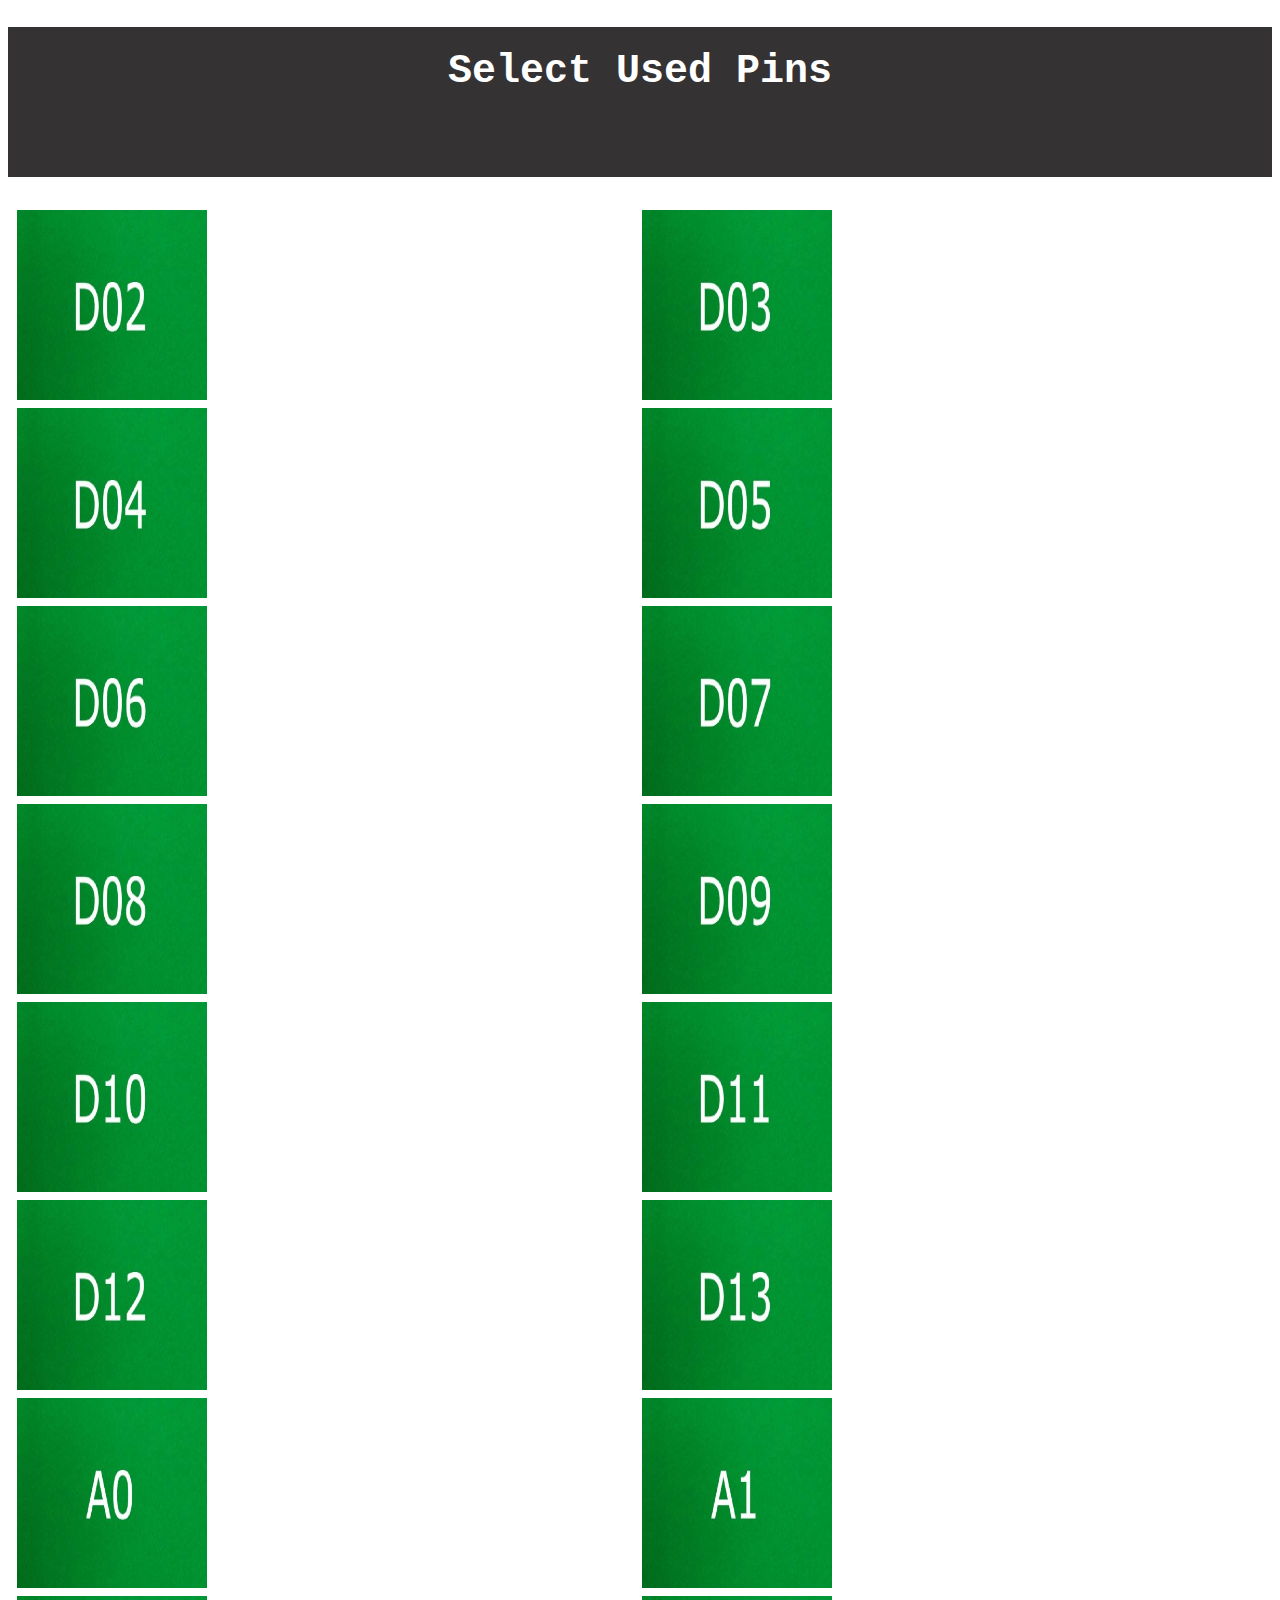
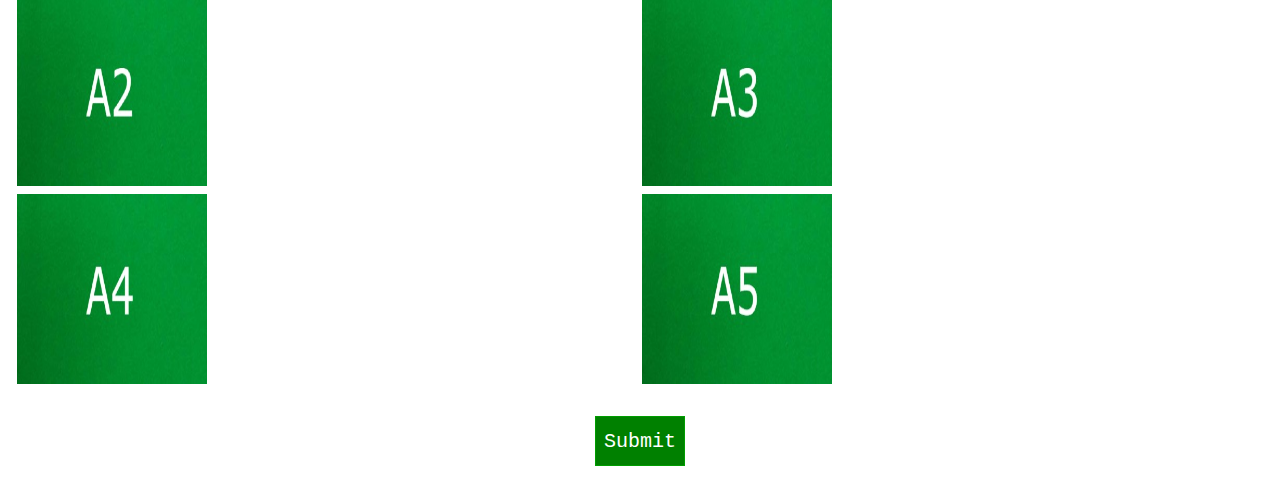
<file: pinConfig.html>
<!DOCTYPE html>
<html>
<head>
	<title>Pin Selection</title>
	<meta charset="UTF-8">
    <meta name="viewport" content="width=device-width, initial-scale=1.0">
    <meta http-equiv="X-UA-Compatible" content="ie=edge">
	<link rel="stylesheet" type="text/css" href="style/pin.css">
</head>
	

	<script type="text/javascript">
		var d13=1;
		var d2=1;
		var d3=1;
		var d4=1;
		var d5=1;
		var d6=1;
		var d7=1;
		var d8=1;
		var d9=1;
		var d10=1;
		var d11=1;
		var d12=1;
		
		var a0=1;
		var a1=1;
		var a2=1;
		var a3=1;
		var a4=1;
		var a5=1;

		var sd13,sd12,sd11,sd10,sd9,sd8,sd7,sd6,sd5,sd4,sd3,sd2,sa0,sa1,sa2,sa3,sa4,sa5;
		var auth=localStorage.getItem("auth-tokken");
	

		function uncheckedd13()
		{	
					
				var status="";
				var request = new XMLHttpRequest();

			request.open('GET', 'http://blynk-cloud.com/'+auth+'/get/D13');

			request.onreadystatechange = function () {
		  if (this.readyState === 4 ) 
		  {
		    console.log('Status:', this.status);
		    console.log('Headers:', this.getAllResponseHeaders());
		    console.log('Body:', this.responseText);
		    status=this.responseText;
		    	console.log(status);
		    	if(document.getElementById('D13').checked==true && d13%2!=0 &&(status.localeCompare("Requested pin doesn't exist in the app.")))
		    	{

				document.getElementById('d13').style.opacity = "0.5";
				d13++;
				sd13=1;
			}

			else{
				sd13=0;

				if(!status.localeCompare("Requested pin doesn't exist in the app."))
				{
					alert("Requested pin doesn't exist in the app.");
					document.getElementById('d13').style.display = "none" ;
					d13++;
					console.log(status);
				}

				else{

					document.getElementById('d13').style.opacity = "1";
					d13++;
				}
				
			}


		    }
  			
			};

			request.send();
		}

			function uncheckedd2(){
				
					var status;
				var request = new XMLHttpRequest();

			request.open('GET', 'http://blynk-cloud.com/'+auth+'/get/D2');

			request.onreadystatechange = function () {
		  if (this.readyState === 4 ) 
		  {
		    console.log('Status:', this.status);
		    console.log('Headers:', this.getAllResponseHeaders());
		    console.log('Body:', this.responseText);
		    status=this.responseText;

		    	if(document.getElementById('D2').checked==true && d2%2!=0 &&(status.localeCompare("Requested pin doesn't exist in the app.")))
		    	{

				document.getElementById('d2').style.opacity = "0.5";
				d2++;
				sd2=1;
			}

			else{
				sd2=0;

				if(!status.localeCompare("Requested pin doesn't exist in the app."))
				{
					alert("Requested pin doesn't exist in the app.");
					document.getElementById('d2').style.display = "none" ;
					d2++;
				}

				else{

					document.getElementById('d2').style.opacity = "1";
					d2++;
				}
				
			}


		    }
  			
			};

			request.send();


			}

			function uncheckedd3(){
					
						var status;
				var request = new XMLHttpRequest();

			request.open('GET', 'http://blynk-cloud.com/'+auth+'/get/D3');

			request.onreadystatechange = function () {
		  if (this.readyState === 4 ) 
		  {
		    console.log('Status:', this.status);
		    console.log('Headers:', this.getAllResponseHeaders());
		    console.log('Body:', this.responseText);
		    status=this.responseText;

		    	if(document.getElementById('D3').checked==true && d3%2!=0 &&(status.localeCompare("Requested pin doesn't exist in the app.")))
		    	{

				document.getElementById('d3').style.opacity = "0.5";
				d3++;
				sd3=1;
			}

			else{
				sd3=0;

				if(!status.localeCompare("Requested pin doesn't exist in the app."))
				{
					alert("Requested pin doesn't exist in the app.");
					document.getElementById('d3').style.display = "none" ;
					d3++;
				}

				else{

					document.getElementById('d3').style.opacity = "1";
					d3++;
				}
				
			}


		    }
  			
			};

			request.send();

				
			}

			

			function uncheckedd4(){
				
					var status;
				var request = new XMLHttpRequest();

			request.open('GET', 'http://blynk-cloud.com/'+auth+'/get/D4');

			request.onreadystatechange = function () {
		  if (this.readyState === 4 ) 
		  {
		    console.log('Status:', this.status);
		    console.log('Headers:', this.getAllResponseHeaders());
		    console.log('Body:', this.responseText);
		    status=this.responseText;

		    	if(document.getElementById('D4').checked==true && d4%2!=0 &&(status.localeCompare("Requested pin doesn't exist in the app.")))
		    	{

				document.getElementById('d4').style.opacity = "0.5";
				d4++;
				sd4=1;
			}

			else{
				sd4=0;

				if(!status.localeCompare("Requested pin doesn't exist in the app."))
				{
					alert("Requested pin doesn't exist in the app.");
					document.getElementById('d4').style.display = "none" ;
					d4++;
				}

				else{

					document.getElementById('d4').style.opacity = "1";
					d4++;
				}
				
			}


		    }
  			
			};

			request.send();
			}

				

			function uncheckedd5(){
					var status;
				var request = new XMLHttpRequest();

			request.open('GET', 'http://blynk-cloud.com/'+auth+'/get/D5');

			request.onreadystatechange = function () {
		  if (this.readyState === 4 ) 
		  {
		    console.log('Status:', this.status);
		    console.log('Headers:', this.getAllResponseHeaders());
		    console.log('Body:', this.responseText);
		    status=this.responseText;

		    	if(document.getElementById('D5').checked==true && d5%2!=0 &&(status.localeCompare("Requested pin doesn't exist in the app.")))
		    	{

				document.getElementById('d5').style.opacity = "0.5";
				d5++;
				sd5=1;
			}

			else{
				sd5=0;

				if(!status.localeCompare("Requested pin doesn't exist in the app."))
				{
					alert("Requested pin doesn't exist in the app.");
					document.getElementById('d5').style.display = "none" ;
					d5++;
				}

				else{

					document.getElementById('d5').style.opacity = "1";
					d5++;
				}
				
			}


		    }
  			
			};

			request.send();

			}


			function uncheckedd6(){
				
					var status;
				var request = new XMLHttpRequest();

			request.open('GET', 'http://blynk-cloud.com/'+auth+'/get/D6');

			request.onreadystatechange = function () {
		  if (this.readyState === 4 ) 
		  {
		    console.log('Status:', this.status);
		    console.log('Headers:', this.getAllResponseHeaders());
		    console.log('Body:', this.responseText);
		    status=this.responseText;

		    	if(document.getElementById('D6').checked==true && d6%2!=0 &&(status.localeCompare("Requested pin doesn't exist in the app.")))
		    	{

				document.getElementById('d6').style.opacity = "0.5";
				d6++;
				sd6=1;
			}

			else{
				sd6=0;

				if(!status.localeCompare("Requested pin doesn't exist in the app."))
				{
					alert("Requested pin doesn't exist in the app.");
					document.getElementById('d6').style.display = "none" ;
					d6++;
				}

				else{

					document.getElementById('d6').style.opacity = "1";
					d6++;
				}
				
			}


		    }
  			
			};

			request.send();
			}

			

			function uncheckedd7(){
				
					var status;
				var request = new XMLHttpRequest();

			request.open('GET', 'http://blynk-cloud.com/'+auth+'/get/D7');

			request.onreadystatechange = function () {
		  if (this.readyState === 4 ) 
		  {
		    console.log('Status:', this.status);
		    console.log('Headers:', this.getAllResponseHeaders());
		    console.log('Body:', this.responseText);
		    status=this.responseText;

		    if(document.getElementById('D7').checked==true && d7%2!=0 &&(status.localeCompare("Requested pin doesn't exist in the app.")))
		    	{

				document.getElementById('d7').style.opacity = "0.5";
				d7++;
				sd7=1;
			}

			else{

				sd7=0;

				if(!status.localeCompare("Requested pin doesn't exist in the app."))
				{
					alert("Requested pin doesn't exist in the app.");
					document.getElementById('d7').style.display = "none" ;
					d7++;
				}

				else{

					document.getElementById('d7').style.opacity = "1";
					d7++;
				}
				
			}


		    }
  			
			};

			request.send();
			}

			

			function uncheckedd8(){
				
					var status;
				var request = new XMLHttpRequest();

			request.open('GET', 'http://blynk-cloud.com/'+auth+'/get/D8');

			request.onreadystatechange = function () {
		  if (this.readyState === 4 ) 
		  {
		    console.log('Status:', this.status);
		    console.log('Headers:', this.getAllResponseHeaders());
		    console.log('Body:', this.responseText);
		    status=this.responseText;

		    if(document.getElementById('D8').checked==true && d8%2!=0 &&(status.localeCompare("Requested pin doesn't exist in the app.")))
		    	{

				document.getElementById('d8').style.opacity = "0.5";
				d8++;
				sd8=1;
			}

			else{
				sd8=0;

				if(!status.localeCompare("Requested pin doesn't exist in the app."))
				{
					alert("Requested pin doesn't exist in the app.");
					document.getElementById('d8').style.display = "none" ;
					d8++;
				}

				else{

					document.getElementById('d8').style.opacity = "1";
					d8++;
				}
				
			}


		    }
  			
			};

			request.send();

			}

			function uncheckedd9(){
				
					var status;
				var request = new XMLHttpRequest();

			request.open('GET', 'http://blynk-cloud.com/'+auth+'/get/D9');

			request.onreadystatechange = function () {
		  if (this.readyState === 4 ) 
		  {
		    console.log('Status:', this.status);
		    console.log('Headers:', this.getAllResponseHeaders());
		    console.log('Body:', this.responseText);
		    status=this.responseText;

		    	if(document.getElementById('D9').checked==true && d9%2!=0 &&(status.localeCompare("Requested pin doesn't exist in the app.")))
		    	{

				document.getElementById('d9').style.opacity = "0.5";
				d9++;
				sd9=1;
			}

			else{
				sd9=0

				if(!status.localeCompare("Requested pin doesn't exist in the app."))
				{
					alert("Requested pin doesn't exist in the app.");
					document.getElementById('d9').style.display = "none" ;
					d9++;
				}

				else{

					document.getElementById('d9').style.opacity = "1";
					d9++;
				}
				
			}


		    }
  			
			};

			request.send();
			}

			

			function uncheckedd10(){
					
						var status;
				var request = new XMLHttpRequest();

			request.open('GET', 'http://blynk-cloud.com/'+auth+'/get/D10');

			request.onreadystatechange = function () {
		  if (this.readyState === 4 ) 
		  {
		    console.log('Status:', this.status);
		    console.log('Headers:', this.getAllResponseHeaders());
		    console.log('Body:', this.responseText);
		    status=this.responseText;

		    	if(document.getElementById('D10').checked==true && d10%2!=0 &&(status.localeCompare("Requested pin doesn't exist in the app.")))
		    	{

				document.getElementById('d10').style.opacity = "0.5";
				d10++;
				sd10=1;
			}

			else{
				sd10=0;

				if(!status.localeCompare("Requested pin doesn't exist in the app."))
				{
					alert("Requested pin doesn't exist in the app.");
					document.getElementById('d10').style.display = "none" ;
					d10++;
				}

				else{

					document.getElementById('d10').style.opacity = "1";
					d10++;
				}
				
			}


		    }
  			
			};

			request.send();
			}


			function uncheckedd11(){
				
					var status;
				var request = new XMLHttpRequest();

			request.open('GET', 'http://blynk-cloud.com/'+auth+'/get/D11');

			request.onreadystatechange = function () {
		  if (this.readyState === 4 ) 
		  {
		    console.log('Status:', this.status);
		    console.log('Headers:', this.getAllResponseHeaders());
		    console.log('Body:', this.responseText);
		    status=this.responseText;

		    	if(document.getElementById('D11').checked==true && d11%2!=0 &&(status.localeCompare("Requested pin doesn't exist in the app.")))
		    	{

				document.getElementById('d11').style.opacity = "0.5";
				d11++;
				sd11=1;
			}

			else{
				sd11=0;

				if(!status.localeCompare("Requested pin doesn't exist in the app."))
				{
					alert("Requested pin doesn't exist in the app.");
					document.getElementById('d11').style.display = "none" ;
					d11++;
				}

				else{

					document.getElementById('d11').style.opacity = "1";
					d11++;
				}
				
			}


		    }
  			
			};

			request.send();
			}


			function uncheckedd12(){
				
					var status;
				var request = new XMLHttpRequest();

			request.open('GET', 'http://blynk-cloud.com/'+auth+'/get/D12');

			request.onreadystatechange = function () {
		  if (this.readyState === 4 ) 
		  {
		    console.log('Status:', this.status);
		    console.log('Headers:', this.getAllResponseHeaders());
		    console.log('Body:', this.responseText);
		    status=this.responseText;

		    	if(document.getElementById('D12').checked==true && d12%2!=0 &&(status.localeCompare("Requested pin doesn't exist in the app.")))
		    	{

				document.getElementById('d12').style.opacity = "0.5";
				d12++;
				sd12=1;
			}

			else{
				sd12=0;

				if(!status.localeCompare("Requested pin doesn't exist in the app."))
				{
					alert("Requested pin doesn't exist in the app.");
					document.getElementById('d12').style.display = "none" ;
					d12++;
				}

				else{

					document.getElementById('d12').style.opacity = "1";
					d12++;
				}
				
			}


		    }
  			
			};

			request.send();
			}

			

			function uncheckeda0(){
				
					var status;
				var request = new XMLHttpRequest();

			request.open('GET', 'http://blynk-cloud.com/'+auth+'/get/A0');

			request.onreadystatechange = function () {
		  if (this.readyState === 4 ) 
		  {
		    console.log('Status:', this.status);
		    console.log('Headers:', this.getAllResponseHeaders());
		    console.log('Body:', this.responseText);
		    status=this.responseText;

		    	if(document.getElementById('A0').checked==true && a0%2!=0 &&(status.localeCompare("Requested pin doesn't exist in the app.")))
		    	{

				document.getElementById('a0').style.opacity = "0.5";
				a0++;
				sa0=1;
			}

			else{
				sa0=0;

				if(!status.localeCompare("Requested pin doesn't exist in the app."))
				{
					alert("Requested pin doesn't exist in the app.");
					document.getElementById('a0').style.display = "none" ;
					a0++;
				}

				else{

					document.getElementById('a0').style.opacity = "1";
					a0++;
				}
				
			}


		    }
  			
			};

			request.send();
			}


			function uncheckeda1(){
				

					var status;
				var request = new XMLHttpRequest();

			request.open('GET', 'http://blynk-cloud.com/'+auth+'/get/A1');

			request.onreadystatechange = function () {
		  if (this.readyState === 4 ) 
		  {
		    console.log('Status:', this.status);
		    console.log('Headers:', this.getAllResponseHeaders());
		    console.log('Body:', this.responseText);
		    status=this.responseText;

		    	if(document.getElementById('A1').checked==true && a1%2!=0 &&(status.localeCompare("Requested pin doesn't exist in the app.")))
		    	{

				document.getElementById('a1').style.opacity = "0.5";
				a1++;
				sa1=1;
			}

			else{
				sa1=0;

				if(!status.localeCompare("Requested pin doesn't exist in the app."))
				{
					alert("Requested pin doesn't exist in the app.");
					document.getElementById('a1').style.display = "none" ;
					a1++;
				}

				else{

					document.getElementById('a1').style.opacity = "1";
					a1++;
				}
				
			}


		    }
  			
			};

			request.send();
			}

			

			function uncheckeda2(){
				

					var status;
				var request = new XMLHttpRequest();

			request.open('GET', 'http://blynk-cloud.com/'+auth+'/get/A2');

			request.onreadystatechange = function () {
		  if (this.readyState === 4 ) 
		  {
		    console.log('Status:', this.status);
		    console.log('Headers:', this.getAllResponseHeaders());
		    console.log('Body:', this.responseText);
		    status=this.responseText;

		    	if(document.getElementById('A2').checked==true && a2%2!=0 &&(status.localeCompare("Requested pin doesn't exist in the app.")))
		    	{

				document.getElementById('a2').style.opacity = "0.5";
				a2++;
				sa2=1;
			}

			else{
				sa2=0;

				if(!status.localeCompare("Requested pin doesn't exist in the app."))
				{
					alert("Requested pin doesn't exist in the app.");
					document.getElementById('a2').style.display = "none" ;
					a2++;
				}

				else{

					document.getElementById('a2').style.opacity = "1";
					a2++;
				}
				
			}


		    }
  			
			};

			request.send();
			}

			

			function uncheckeda3(){
				

					var status;
				var request = new XMLHttpRequest();

			request.open('GET', 'http://blynk-cloud.com/'+auth+'/get/A3');

			request.onreadystatechange = function () {
		  if (this.readyState === 4 ) 
		  {
		    console.log('Status:', this.status);
		    console.log('Headers:', this.getAllResponseHeaders());
		    console.log('Body:', this.responseText);
		    status=this.responseText;

		    	if(document.getElementById('A3').checked==true && a3%2!=0 &&(status.localeCompare("Requested pin doesn't exist in the app.")))
		    	{

				document.getElementById('a3').style.opacity = "0.5";
				a3++;
				sa3=1;
			}

			else{
				sa3=0;

				if(!status.localeCompare("Requested pin doesn't exist in the app."))
				{
					alert("Requested pin doesn't exist in the app.");
					document.getElementById('a3').style.display = "none" ;
					a3++;
				}

				else{

					document.getElementById('a3').style.opacity = "1";
					a3++;
				}
				
			}


		    }
  			
			};

			request.send();
			}

				

			function uncheckeda4(){
				

					var status;
				var request = new XMLHttpRequest();

			request.open('GET', 'http://blynk-cloud.com/'+auth+'/get/A4');

			request.onreadystatechange = function () {
		  if (this.readyState === 4 ) 
		  {
		    console.log('Status:', this.status);
		    console.log('Headers:', this.getAllResponseHeaders());
		    console.log('Body:', this.responseText);
		    status=this.responseText;

		    	if(document.getElementById('A4').checked==true && a4%2!=0 &&(status.localeCompare("Requested pin doesn't exist in the app.")))
		    	{

				document.getElementById('a4').style.opacity = "0.5";
				a4++;
				sa4=1;
			}

			else{
				sa4=0;

				if(!status.localeCompare("Requested pin doesn't exist in the app."))
				{
					alert("Requested pin doesn't exist in the app.");
					document.getElementById('a4').style.display = "none" ;
					a4++;
				}

				else{

					document.getElementById('a4').style.opacity = "1";
					a4++;
				}
				
			}


		    }
  			
			};

			request.send();
			}

				

			function uncheckeda5(){
				
					var status;
				var request = new XMLHttpRequest();

			request.open('GET', 'http://blynk-cloud.com/'+auth+'/get/A5');

			request.onreadystatechange = function () {
		  if (this.readyState === 4 ) 
		  {
		    console.log('Status:', this.status);
		    console.log('Headers:', this.getAllResponseHeaders());
		    console.log('Body:', this.responseText);
		    status=this.responseText;

		    	if(document.getElementById('A5').checked==true && a5%2!=0 &&(status.localeCompare("Requested pin doesn't exist in the app.")))
		    	{

				document.getElementById('a5').style.opacity = "0.5";
				a5++;
				sa5=1;
			}

			else{
				sa5=0;

				if(!status.localeCompare("Requested pin doesn't exist in the app."))
				{
					alert("Requested pin doesn't exist in the app.");
					document.getElementById('a5').style.display = "none" ;
					a5++;
				}

				else{

					document.getElementById('a5').style.opacity = "1";
					a5++;
				}
				
			}


		    }
  			
			};

			request.send();
			}



			function passVal()
			{
				localStorage.setItem("sd2",sd2)
				localStorage.setItem("sd3",sd3)
				localStorage.setItem("sd4",sd4)
				localStorage.setItem("sd5",sd5)
				localStorage.setItem("sd6",sd6)
				localStorage.setItem("sd7",sd7)
				localStorage.setItem("sd8",sd8)
				localStorage.setItem("sd9",sd9)
				localStorage.setItem("sd10",sd10)
				localStorage.setItem("sd11",sd11)
				localStorage.setItem("sd12",sd12)
				localStorage.setItem("sd13",sd13)

				localStorage.setItem("sa0",sa0)
				localStorage.setItem("sa1",sa1)
				localStorage.setItem("sa2",sa2)
				localStorage.setItem("sa3",sa3)
				localStorage.setItem("sa4",sa4)
				localStorage.setItem("sa5",sa5)

				if(sd2==1||sd3==1||sd4==1||sd5==1||sd6==1||sd7==1||sd9==1||sd8==1||sd10==1||sd11==1||sd12==1||sd13==1||sa0==1||sa1==1||sa2==1||sa3==1||sa4==1||sa5==1)
					window.open("onORoff.html");


			}







				
		
	</script>

	

<body>

	<div id="heading">
		<h1>Select Used Pins</h1>
	</div>
	
	<form >
			     
     	<div id = 'pins'> 
     		<table>
     			<tr>
     				<td>
	     					<label>
						  	<input type="radio" id="D2" onclick="uncheckedd2()" value="big">
						  	<img id="d2" src="./images/d2.jpg">
							</label>
     				</td>
     				<td>
     						<label>
						  	<input type="radio" id="D3" onclick="uncheckedd3()" value="big">
						  	<img id="d3" src="./images/d3.jpg">
							</label>
     				</td>
     			</tr>

     			<tr>
     				<td>
     					<label>
					  	<input type="radio" id="D4" onclick="uncheckedd4()" value="big">
					  	<img id="d4" src="./images/d4.jpg">
						</label>	
     				</td>
     				<td>
     					<label>
					  	<input type="radio" id="D5" onclick="uncheckedd5()" value="big">
					  	<img id="d5" src="./images/d5.jpg">
						</label>
     					
     				</td>
     			</tr>

     			<tr>
     				<td>
     					<label>
					  	<input type="radio" id="D6" onclick="uncheckedd6()" value="big">
					  	<img id="d6" src="./images/d6.jpg">
						</label>
     				</td>
     				<td>
     					<label>
					  	<input type="radio" id="D7" onclick="uncheckedd7()" value="big">
					  	<img id="d7" src="./images/d7.jpg">
						</label>
     				</td>
     			</tr>

     			<tr>
     				<td>
     					<label>
					  	<input type="radio" id="D8" onclick="uncheckedd8()" value="big">
					  	<img id="d8" src="./images/d8.jpg">
						</label>
     				</td>
     				<td>
     					<label>
					  	<input type="radio" id="D9" onclick="uncheckedd9()" value="big">
					  	<img id="d9" src="./images/d9.jpg">
						</label>
     				</td>
     			</tr>

     			<tr>
     				<td>
     					<label>
					  	<input type="radio" id="D10" onclick="uncheckedd10()" value="big">
					  	<img id="d10" src="./images/d10.jpg">
						</label>
     				</td>
     				<td>
     					<label>
					  	<input type="radio" id="D11" onclick="uncheckedd11()" value="big">
					  	<img id="d11" src="./images/d11.jpg">
						</label>
     				</td>
     			</tr>

     			<tr>
     				<td>
     					<label>
					  	<input type="radio" id="D12" onclick="uncheckedd12()" value="big">
					  	<img id="d12" src="./images/d12.jpg">
						</label>
     				</td>
     				<td>
     					 <label>
					  	<input type="radio" id="D13" onclick="uncheckedd13()" value="small" >
					  	<img id="d13" src="./images/d13.jpg">
						</label>
     				</td>
     			</tr>

     			<tr>
     				<td>
     					<label>
					  	<input type="radio" id="A0" onclick="uncheckeda0()" value="big">
					  	<img id="a0"  src="./images/a0.jpg">
						</label>
     				</td>
     				<td>
     					<label>
					  	<input type="radio" id="A1" onclick="uncheckeda1()" value="big">
					  	<img id="a1" src="./images/a1.jpg">
						</label>
     				</td>
     			</tr>

     			<tr>
     				<td>
     					<label>
					  	<input type="radio" id="A2" onclick="uncheckeda2()" value="big">
					  	<img id="a2" src="./images/a2.jpg">
						</label>
     				</td>
     				<td>
     					<label>
					  	<input type="radio" id="A3" onclick="uncheckeda3()" value="big">
					  	<img id="a3" src="./images/a3.jpg">
						</label>
     				</td>
     			</tr>

     			<tr>
     				<td>
     					<label>
					  	<input type="radio" id="A4" onclick="uncheckeda4()" value="big">
					  	<img id="a4" src="./images/a4.jpg">
						</label>
     				</td>
     				<td>
     					<label>
					  	<input type="radio" id="A5" onclick="uncheckeda5()" value="big">
					  	<img id="a5" src="./images/a5.jpg">
						</label>
     				</td>
     			</tr>

     		<!-- 	<tr style="width: 100%; margin: 0,auto; align-items: center; display: block;">
     				
     				<td>
     					
     				</td>
     			</tr> -->

     		</table>
				

	
				
        </div>
        <button onclick="passVal()">Submit</button>
     

	</form>

</body>
</html>
</file>
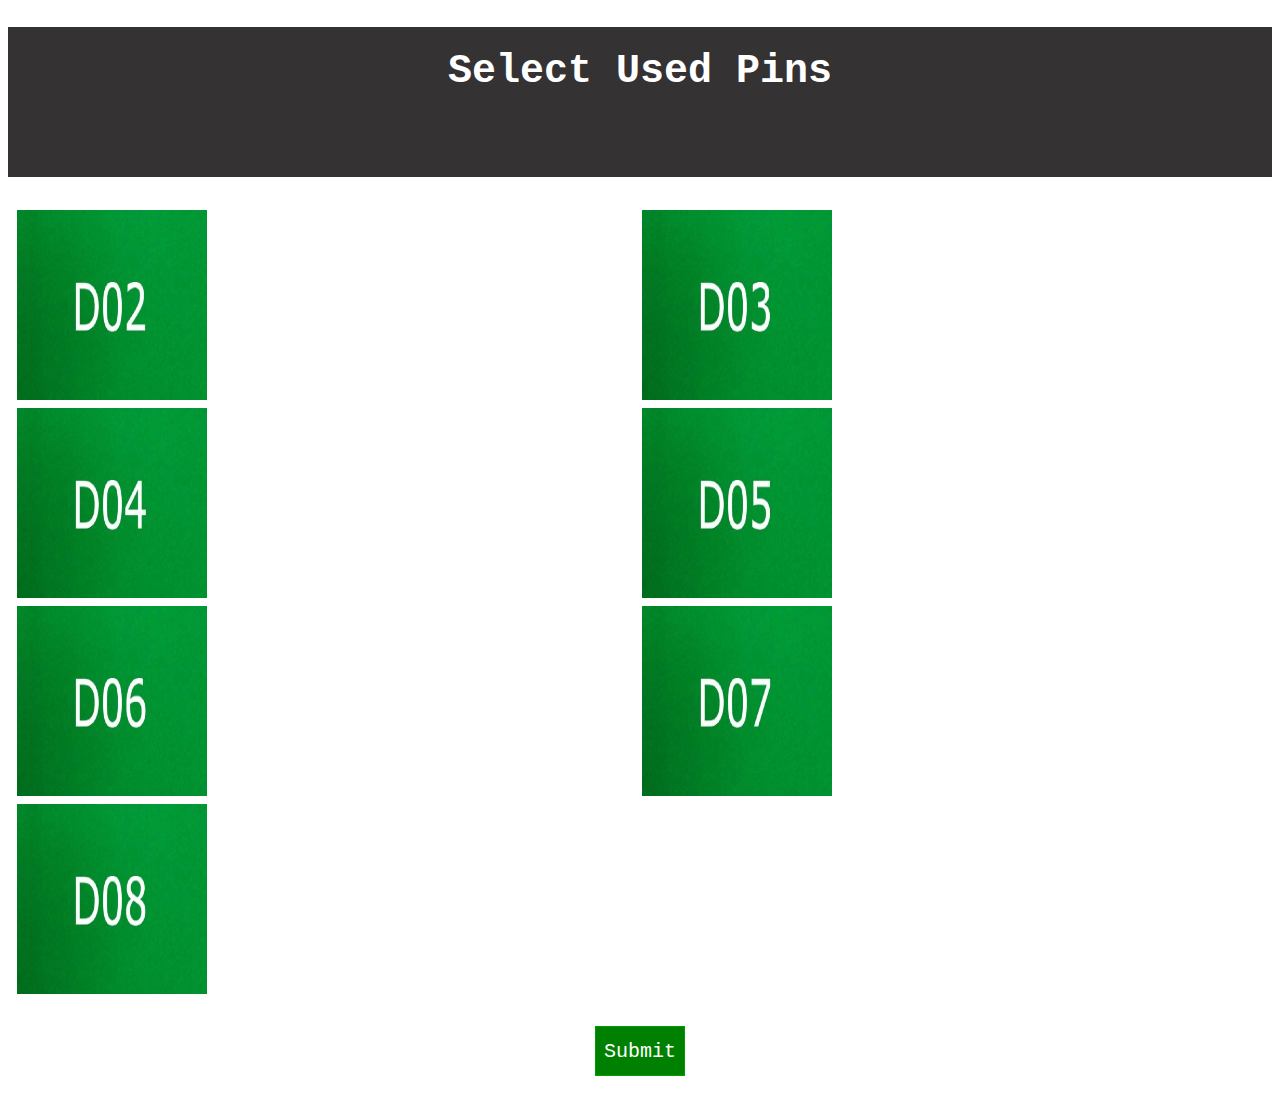
<file: pinconfigNode.html>
<!DOCTYPE html>
<html>
<head>
	<title>Pin Selection</title>
	<meta charset="UTF-8">
    <meta name="viewport" content="width=device-width, initial-scale=1.0">
    <meta https-equiv="X-UA-Compatible" content="ie=edge">
	<link rel="stylesheet" type="text/css" href="style/pin.css">
</head>
	

	<script type="text/javascript">
		var d13=1;
		var d2=1;
		var d3=1;
		var d4=1;
		var d5=1;
		var d6=1;
		var d7=1;
		var d8=1;
		var d9=1;
		var d10=1;
		var d11=1;
		var d12=1;
		
		var a0=1;
		var a1=1;
		var a2=1;
		var a3=1;
		var a4=1;
		var a5=1;

		var sd13,sd12,sd11,sd10,sd9,sd8,sd7,sd6,sd5,sd4,sd3,sd2,sa0,sa1,sa2,sa3,sa4,sa5;
		var auth=localStorage.getItem("auth-tokken");
	

		function uncheckedd13()
		{	
					
				var status="";
				var request = new XMLHttpRequest();

			request.open('GET', 'https://blynk-cloud.com/'+auth+'/get/D13');

			request.onreadystatechange = function () {
		  if (this.readyState === 4 ) 
		  {
		    console.log('Status:', this.status);
		    console.log('Headers:', this.getAllResponseHeaders());
		    console.log('Body:', this.responseText);
		    status=this.responseText;
		    	console.log(status);
		    	if(document.getElementById('D13').checked==true && d13%2!=0 &&(status.localeCompare("Requested pin doesn't exist in the app.")))
		    	{

				document.getElementById('d13').style.opacity = "0.5";
				d13++;
				sd13=1;
			}

			else{
				sd13=0;

				if(!status.localeCompare("Requested pin doesn't exist in the app."))
				{
					alert("Requested pin doesn't exist in the app.");
					document.getElementById('d13').style.display = "none" ;
					d13++;
					console.log(status);
				}

				else{

					document.getElementById('d13').style.opacity = "1";
					d13++;
				}
				
			}


		    }
  			
			};

			request.send();
		}

			function uncheckedd2(){
				
					var status;
				var request = new XMLHttpRequest();

			request.open('GET', 'https://blynk-cloud.com/'+auth+'/get/D4');

			request.onreadystatechange = function () {
		  if (this.readyState === 4 ) 
		  {
		    console.log('Status:', this.status);
		    console.log('Headers:', this.getAllResponseHeaders());
		    console.log('Body:', this.responseText);
		    status=this.responseText;

		    	if(document.getElementById('D4').checked==true && d2%2!=0 &&(status.localeCompare("Requested pin doesn't exist in the app.")))
		    	{

				document.getElementById('d2').style.opacity = "0.5";
				d2++;
				sd2=1;
			}

			else{
				sd2=0;

				if(!status.localeCompare("Requested pin doesn't exist in the app."))
				{
					alert("Requested pin doesn't exist in the app.");
					document.getElementById('d2').style.display = "none" ;
					d2++;
				}

				else{

					document.getElementById('d2').style.opacity = "1";
					d2++;
				}
				
			}


		    }
  			
			};

			request.send();


			}

			function uncheckedd3(){
					
						var status;
				var request = new XMLHttpRequest();

			request.open('GET', 'https://blynk-cloud.com/'+auth+'/get/D0');

			request.onreadystatechange = function () {
		  if (this.readyState === 4 ) 
		  {
		    console.log('Status:', this.status);
		    console.log('Headers:', this.getAllResponseHeaders());
		    console.log('Body:', this.responseText);
		    status=this.responseText;

		    	if(document.getElementById('D0').checked==true && d3%2!=0 &&(status.localeCompare("Requested pin doesn't exist in the app.")))
		    	{

				document.getElementById('d3').style.opacity = "0.5";
				d3++;
				sd3=1;
			}

			else{
				sd3=0;

				if(!status.localeCompare("Requested pin doesn't exist in the app."))
				{
					alert("Requested pin doesn't exist in the app.");
					document.getElementById('d3').style.display = "none" ;
					d3++;
				}

				else{

					document.getElementById('d3').style.opacity = "1";
					d3++;
				}
				
			}


		    }
  			
			};

			request.send();

				
			}

			

			function uncheckedd4(){
				
					var status;
				var request = new XMLHttpRequest();

			request.open('GET', 'https://blynk-cloud.com/'+auth+'/get/D2');

			request.onreadystatechange = function () {
		  if (this.readyState === 4 ) 
		  {
		    console.log('Status:', this.status);
		    console.log('Headers:', this.getAllResponseHeaders());
		    console.log('Body:', this.responseText);
		    status=this.responseText;

		    	if(document.getElementById('D2').checked==true && d4%2!=0 &&(status.localeCompare("Requested pin doesn't exist in the app.")))
		    	{

				document.getElementById('d4').style.opacity = "0.5";
				d4++;
				sd4=1;
			}

			else{
				sd4=0;

				if(!status.localeCompare("Requested pin doesn't exist in the app."))
				{
					alert("Requested pin doesn't exist in the app.");
					document.getElementById('d4').style.display = "none" ;
					d4++;
				}

				else{

					document.getElementById('d4').style.opacity = "1";
					d4++;
				}
				
			}


		    }
  			
			};

			request.send();
			}

				

			function uncheckedd5(){
					var status;
				var request = new XMLHttpRequest();

			request.open('GET', 'https://blynk-cloud.com/'+auth+'/get/D14');

			request.onreadystatechange = function () {
		  if (this.readyState === 4 ) 
		  {
		    console.log('Status:', this.status);
		    console.log('Headers:', this.getAllResponseHeaders());
		    console.log('Body:', this.responseText);
		    status=this.responseText;

		    	if(document.getElementById('D14').checked==true && d5%2!=0 &&(status.localeCompare("Requested pin doesn't exist in the app.")))
		    	{

				document.getElementById('d5').style.opacity = "0.5";
				d5++;
				sd5=1;
			}

			else{
				sd5=0;

				if(!status.localeCompare("Requested pin doesn't exist in the app."))
				{
					alert("Requested pin doesn't exist in the app.");
					document.getElementById('d5').style.display = "none" ;
					d5++;
				}

				else{

					document.getElementById('d5').style.opacity = "1";
					d5++;
				}
				
			}


		    }
  			
			};

			request.send();

			}


			function uncheckedd6(){
				
					var status;
				var request = new XMLHttpRequest();

			request.open('GET', 'https://blynk-cloud.com/'+auth+'/get/D12');

			request.onreadystatechange = function () {
		  if (this.readyState === 4 ) 
		  {
		    console.log('Status:', this.status);
		    console.log('Headers:', this.getAllResponseHeaders());
		    console.log('Body:', this.responseText);
		    status=this.responseText;

		    	if(document.getElementById('D12').checked==true && d6%2!=0 &&(status.localeCompare("Requested pin doesn't exist in the app.")))
		    	{

				document.getElementById('d6').style.opacity = "0.5";
				d6++;
				sd6=1;
			}

			else{
				sd6=0;

				if(!status.localeCompare("Requested pin doesn't exist in the app."))
				{
					alert("Requested pin doesn't exist in the app.");
					document.getElementById('d6').style.display = "none" ;
					d6++;
				}

				else{

					document.getElementById('d6').style.opacity = "1";
					d6++;
				}
				
			}


		    }
  			
			};

			request.send();
			}

			

			function uncheckedd7(){
				
					var status;
				var request = new XMLHttpRequest();

			request.open('GET', 'https://blynk-cloud.com/'+auth+'/get/D13');

			request.onreadystatechange = function () {
		  if (this.readyState === 4 ) 
		  {
		    console.log('Status:', this.status);
		    console.log('Headers:', this.getAllResponseHeaders());
		    console.log('Body:', this.responseText);
		    status=this.responseText;

		    if(document.getElementById('D13').checked==true && d7%2!=0 &&(status.localeCompare("Requested pin doesn't exist in the app.")))
		    	{

				document.getElementById('d7').style.opacity = "0.5";
				d7++;
				sd7=1;
			}

			else{

				sd7=0;

				if(!status.localeCompare("Requested pin doesn't exist in the app."))
				{
					alert("Requested pin doesn't exist in the app.");
					document.getElementById('d7').style.display = "none" ;
					d7++;
				}

				else{

					document.getElementById('d7').style.opacity = "1";
					d7++;
				}
				
			}


		    }
  			
			};

			request.send();
			}

			

			function uncheckedd8(){
				
					var status;
				var request = new XMLHttpRequest();

			request.open('GET', 'https://blynk-cloud.com/'+auth+'/get/D15');

			request.onreadystatechange = function () {
		  if (this.readyState === 4 ) 
		  {
		    console.log('Status:', this.status);
		    console.log('Headers:', this.getAllResponseHeaders());
		    console.log('Body:', this.responseText);
		    status=this.responseText;

		    if(document.getElementById('D15').checked==true && d8%2!=0 &&(status.localeCompare("Requested pin doesn't exist in the app.")))
		    	{

				document.getElementById('d8').style.opacity = "0.5";
				d8++;
				sd8=1;
			}

			else{
				sd8=0;

				if(!status.localeCompare("Requested pin doesn't exist in the app."))
				{
					alert("Requested pin doesn't exist in the app.");
					document.getElementById('d8').style.display = "none" ;
					d8++;
				}

				else{

					document.getElementById('d8').style.opacity = "1";
					d8++;
				}
				
			}


		    }
  			
			};

			request.send();

			}

			function uncheckedd9(){
				
					var status;
				var request = new XMLHttpRequest();

			request.open('GET', 'https://blynk-cloud.com/'+auth+'/get/D9');

			request.onreadystatechange = function () {
		  if (this.readyState === 4 ) 
		  {
		    console.log('Status:', this.status);
		    console.log('Headers:', this.getAllResponseHeaders());
		    console.log('Body:', this.responseText);
		    status=this.responseText;

		    	if(document.getElementById('D9').checked==true && d9%2!=0 &&(status.localeCompare("Requested pin doesn't exist in the app.")))
		    	{

				document.getElementById('d9').style.opacity = "0.5";
				d9++;
				sd9=1;
			}

			else{
				sd9=0

				if(!status.localeCompare("Requested pin doesn't exist in the app."))
				{
					alert("Requested pin doesn't exist in the app.");
					document.getElementById('d9').style.display = "none" ;
					d9++;
				}

				else{

					document.getElementById('d9').style.opacity = "1";
					d9++;
				}
				
			}


		    }
  			
			};

			request.send();
			}

			

			function uncheckedd10(){
					
						var status;
				var request = new XMLHttpRequest();

			request.open('GET', 'https://blynk-cloud.com/'+auth+'/get/D10');

			request.onreadystatechange = function () {
		  if (this.readyState === 4 ) 
		  {
		    console.log('Status:', this.status);
		    console.log('Headers:', this.getAllResponseHeaders());
		    console.log('Body:', this.responseText);
		    status=this.responseText;

		    	if(document.getElementById('D10').checked==true && d10%2!=0 &&(status.localeCompare("Requested pin doesn't exist in the app.")))
		    	{

				document.getElementById('d10').style.opacity = "0.5";
				d10++;
				sd10=1;
			}

			else{
				sd10=0;

				if(!status.localeCompare("Requested pin doesn't exist in the app."))
				{
					alert("Requested pin doesn't exist in the app.");
					document.getElementById('d10').style.display = "none" ;
					d10++;
				}

				else{

					document.getElementById('d10').style.opacity = "1";
					d10++;
				}
				
			}


		    }
  			
			};

			request.send();
			}


			function uncheckedd11(){
				
					var status;
				var request = new XMLHttpRequest();

			request.open('GET', 'https://blynk-cloud.com/'+auth+'/get/D11');

			request.onreadystatechange = function () {
		  if (this.readyState === 4 ) 
		  {
		    console.log('Status:', this.status);
		    console.log('Headers:', this.getAllResponseHeaders());
		    console.log('Body:', this.responseText);
		    status=this.responseText;

		    	if(document.getElementById('D11').checked==true && d11%2!=0 &&(status.localeCompare("Requested pin doesn't exist in the app.")))
		    	{

				document.getElementById('d11').style.opacity = "0.5";
				d11++;
				sd11=1;
			}

			else{
				sd11=0;

				if(!status.localeCompare("Requested pin doesn't exist in the app."))
				{
					alert("Requested pin doesn't exist in the app.");
					document.getElementById('d11').style.display = "none" ;
					d11++;
				}

				else{

					document.getElementById('d11').style.opacity = "1";
					d11++;
				}
				
			}


		    }
  			
			};

			request.send();
			}


			function uncheckedd12(){
				
					var status;
				var request = new XMLHttpRequest();

			request.open('GET', 'https://blynk-cloud.com/'+auth+'/get/D12');

			request.onreadystatechange = function () {
		  if (this.readyState === 4 ) 
		  {
		    console.log('Status:', this.status);
		    console.log('Headers:', this.getAllResponseHeaders());
		    console.log('Body:', this.responseText);
		    status=this.responseText;

		    	if(document.getElementById('D12').checked==true && d12%2!=0 &&(status.localeCompare("Requested pin doesn't exist in the app.")))
		    	{

				document.getElementById('d12').style.opacity = "0.5";
				d12++;
				sd12=1;
			}

			else{
				sd12=0;

				if(!status.localeCompare("Requested pin doesn't exist in the app."))
				{
					alert("Requested pin doesn't exist in the app.");
					document.getElementById('d12').style.display = "none" ;
					d12++;
				}

				else{

					document.getElementById('d12').style.opacity = "1";
					d12++;
				}
				
			}


		    }
  			
			};

			request.send();
			}

			

			function uncheckeda0(){
				
					var status;
				var request = new XMLHttpRequest();

			request.open('GET', 'https://blynk-cloud.com/'+auth+'/get/A0');

			request.onreadystatechange = function () {
		  if (this.readyState === 4 ) 
		  {
		    console.log('Status:', this.status);
		    console.log('Headers:', this.getAllResponseHeaders());
		    console.log('Body:', this.responseText);
		    status=this.responseText;

		    	if(document.getElementById('A0').checked==true && a0%2!=0 &&(status.localeCompare("Requested pin doesn't exist in the app.")))
		    	{

				document.getElementById('a0').style.opacity = "0.5";
				a0++;
				sa0=1;
			}

			else{
				sa0=0;

				if(!status.localeCompare("Requested pin doesn't exist in the app."))
				{
					alert("Requested pin doesn't exist in the app.");
					document.getElementById('a0').style.display = "none" ;
					a0++;
				}

				else{

					document.getElementById('a0').style.opacity = "1";
					a0++;
				}
				
			}


		    }
  			
			};

			request.send();
			}


			function uncheckeda1(){
				

					var status;
				var request = new XMLHttpRequest();

			request.open('GET', 'https://blynk-cloud.com/'+auth+'/get/A1');

			request.onreadystatechange = function () {
		  if (this.readyState === 4 ) 
		  {
		    console.log('Status:', this.status);
		    console.log('Headers:', this.getAllResponseHeaders());
		    console.log('Body:', this.responseText);
		    status=this.responseText;

		    	if(document.getElementById('A1').checked==true && a1%2!=0 &&(status.localeCompare("Requested pin doesn't exist in the app.")))
		    	{

				document.getElementById('a1').style.opacity = "0.5";
				a1++;
				sa1=1;
			}

			else{
				sa1=0;

				if(!status.localeCompare("Requested pin doesn't exist in the app."))
				{
					alert("Requested pin doesn't exist in the app.");
					document.getElementById('a1').style.display = "none" ;
					a1++;
				}

				else{

					document.getElementById('a1').style.opacity = "1";
					a1++;
				}
				
			}


		    }
  			
			};

			request.send();
			}

			

			function uncheckeda2(){
				

					var status;
				var request = new XMLHttpRequest();

			request.open('GET', 'https://blynk-cloud.com/'+auth+'/get/A2');

			request.onreadystatechange = function () {
		  if (this.readyState === 4 ) 
		  {
		    console.log('Status:', this.status);
		    console.log('Headers:', this.getAllResponseHeaders());
		    console.log('Body:', this.responseText);
		    status=this.responseText;

		    	if(document.getElementById('A2').checked==true && a2%2!=0 &&(status.localeCompare("Requested pin doesn't exist in the app.")))
		    	{

				document.getElementById('a2').style.opacity = "0.5";
				a2++;
				sa2=1;
			}

			else{
				sa2=0;

				if(!status.localeCompare("Requested pin doesn't exist in the app."))
				{
					alert("Requested pin doesn't exist in the app.");
					document.getElementById('a2').style.display = "none" ;
					a2++;
				}

				else{

					document.getElementById('a2').style.opacity = "1";
					a2++;
				}
				
			}


		    }
  			
			};

			request.send();
			}

			

			function uncheckeda3(){
				

					var status;
				var request = new XMLHttpRequest();

			request.open('GET', 'https://blynk-cloud.com/'+auth+'/get/A3');

			request.onreadystatechange = function () {
		  if (this.readyState === 4 ) 
		  {
		    console.log('Status:', this.status);
		    console.log('Headers:', this.getAllResponseHeaders());
		    console.log('Body:', this.responseText);
		    status=this.responseText;

		    	if(document.getElementById('A3').checked==true && a3%2!=0 &&(status.localeCompare("Requested pin doesn't exist in the app.")))
		    	{

				document.getElementById('a3').style.opacity = "0.5";
				a3++;
				sa3=1;
			}

			else{
				sa3=0;

				if(!status.localeCompare("Requested pin doesn't exist in the app."))
				{
					alert("Requested pin doesn't exist in the app.");
					document.getElementById('a3').style.display = "none" ;
					a3++;
				}

				else{

					document.getElementById('a3').style.opacity = "1";
					a3++;
				}
				
			}


		    }
  			
			};

			request.send();
			}

				

			function uncheckeda4(){
				

					var status;
				var request = new XMLHttpRequest();

			request.open('GET', 'https://blynk-cloud.com/'+auth+'/get/A4');

			request.onreadystatechange = function () {
		  if (this.readyState === 4 ) 
		  {
		    console.log('Status:', this.status);
		    console.log('Headers:', this.getAllResponseHeaders());
		    console.log('Body:', this.responseText);
		    status=this.responseText;

		    	if(document.getElementById('A4').checked==true && a4%2!=0 &&(status.localeCompare("Requested pin doesn't exist in the app.")))
		    	{

				document.getElementById('a4').style.opacity = "0.5";
				a4++;
				sa4=1;
			}

			else{
				sa4=0;

				if(!status.localeCompare("Requested pin doesn't exist in the app."))
				{
					alert("Requested pin doesn't exist in the app.");
					document.getElementById('a4').style.display = "none" ;
					a4++;
				}

				else{

					document.getElementById('a4').style.opacity = "1";
					a4++;
				}
				
			}


		    }
  			
			};

			request.send();
			}

				

			function uncheckeda5(){
				
					var status;
				var request = new XMLHttpRequest();

			request.open('GET', 'https://blynk-cloud.com/'+auth+'/get/A5');

			request.onreadystatechange = function () {
		  if (this.readyState === 4 ) 
		  {
		    console.log('Status:', this.status);
		    console.log('Headers:', this.getAllResponseHeaders());
		    console.log('Body:', this.responseText);
		    status=this.responseText;

		    	if(document.getElementById('A5').checked==true && a5%2!=0 &&(status.localeCompare("Requested pin doesn't exist in the app.")))
		    	{

				document.getElementById('a5').style.opacity = "0.5";
				a5++;
				sa5=1;
			}

			else{
				sa5=0;

				if(!status.localeCompare("Requested pin doesn't exist in the app."))
				{
					alert("Requested pin doesn't exist in the app.");
					document.getElementById('a5').style.display = "none" ;
					a5++;
				}

				else{

					document.getElementById('a5').style.opacity = "1";
					a5++;
				}
				
			}


		    }
  			
			};

			request.send();
			}



			function passVal()
			{
				localStorage.setItem("sd2",sd2)
				localStorage.setItem("sd3",sd3)
				localStorage.setItem("sd4",sd4)
				localStorage.setItem("sd5",sd5)
				localStorage.setItem("sd6",sd6)
				localStorage.setItem("sd7",sd7)
				localStorage.setItem("sd8",sd8)
				localStorage.setItem("sd9",sd9)
				localStorage.setItem("sd10",sd10)
				localStorage.setItem("sd11",sd11)
				localStorage.setItem("sd12",sd12)
				localStorage.setItem("sd13",sd13)

				localStorage.setItem("sa0",sa0)
				localStorage.setItem("sa1",sa1)
				localStorage.setItem("sa2",sa2)
				localStorage.setItem("sa3",sa3)
				localStorage.setItem("sa4",sa4)
				localStorage.setItem("sa5",sa5)

				if(sd2==1||sd3==1||sd4==1||sd5==1||sd6==1||sd7==1||sd9==1||sd8==1||sd10==1||sd11==1||sd12==1||sd13==1||sa0==1||sa1==1||sa2==1||sa3==1||sa4==1||sa5==1)
					window.open("onoffNode.html");


			}







				
		
	</script>

	

<body>

	<div id="heading">
		<h1>Select Used Pins</h1>
	</div>
	
	<form >
			     
     	<div id = 'pins'> 
     		<table>
     			<tr>
     				<td>
	     					<label>
						  	<input type="radio" id="D4" onclick="uncheckedd2()" value="big">
						  	<img id="d2" src="./images/d2.jpg">
							</label>
     				</td>
     				<td>
     						<label>
						  	<input type="radio" id="D0" onclick="uncheckedd3()" value="big">
						  	<img id="d3" src="./images/d3.jpg">
							</label>
     				</td>
     			</tr>

     			<tr>
     				<td>
     					<label>
					  	<input type="radio" id="D2" onclick="uncheckedd4()" value="big">
					  	<img id="d4" src="./images/d4.jpg">
						</label>	
     				</td>
     				<td>
     					<label>
					  	<input type="radio" id="D14" onclick="uncheckedd5()" value="big">
					  	<img id="d5" src="./images/d5.jpg">
						</label>
     					
     				</td>
     			</tr>

     			<tr>
     				<td>
     					<label>
					  	<input type="radio" id="D12" onclick="uncheckedd6()" value="big">
					  	<img id="d6" src="./images/d6.jpg">
						</label>
     				</td>
     				<td>
     					<label>
					  	<input type="radio" id="D13" onclick="uncheckedd7()" value="big">
					  	<img id="d7" src="./images/d7.jpg">
						</label>
     				</td>
     			</tr>

     			<tr>
     				<td>
     					<label>
					  	<input type="radio" id="D15" onclick="uncheckedd8()" value="big">
					  	<img id="d8" src="./images/d8.jpg">
						</label>
     				</td>
     			</tr>

     			
     		</table>
				

	
				
        </div>
        <button onclick="passVal()">Submit</button>
     

	</form>

</body>
</html>
</file>
<file: style/style.css>
body{
	margin:0;
	padding: 0;
	background-color: rgba(253, 254, 254 ,1)
}

.container,.container2{
	display: none;
}

h1 {
	font-weight: bold;
	margin-top: 40px;
	font-style: italic;
	position: relative;
	text-align: center;
	color:rgb(0,98,0);
	font-size: 50px;
}



.Device{
	text-align: center;
  	justify-content: center;
  	flex-direction: column;
  	display: inline-block;
  	z-index: -1;
}

#btn1,#btn3,#btn2
{
	border:1px solid #009d00;
	background: none;
	padding: 10px 20px;
	font-size: 40px;
	font-family:sans-serif;
	cursor: pointer;
	transition: 0.5s;
	position: relative;
	overflow: hidden;
	color:#009d00;
	border-radius: 0px;
	margin-top:5%;
	 width: 50vw; 
	 margin-left:0%;
	margin-bottom: 2%;
	text-align: center;
	
}


	

#btn1:hover,#btn2:hover,#btn3:hover
{
	background-color:#009d00;
	color: #fff;
	transform: scale(1.1);
	 box-shadow: 10px 10px 5px rgba(0,59,0,.9);
}

.container,.container2 {

	background-color: #fff;
	color:	rgba(255,0,0,1);
	border-radius: 10px;
  	box-shadow: 0 14px 28px rgba(0,0,0,0.25), 
			0 10px 10px rgba(0,0,0,0.22);
	
	
	background-color: #FFFFFF;
	
	
	width: 500px;
	height: 320px;
	margin: 0 auto; 
	justify-content: center;
	text-align: center;
	z-index: 2;

}
	



#log{

	border:1px solid #009d00;
	background: none;
	padding: 10px 20px;
	font-size: 40px;
	font-family:sans-serif;
	cursor: pointer;
	transition: transform 20ms ease-in;
	box-shadow: 10px 10px 5px rgba(0,59,0,.9);

}

#log:active{
	transform: scale(.95);

}

#log2{

	border:1px solid #009d00;
	background: none;
	padding: 10px 20px;
	font-size: 40px;
	font-family:sans-serif;
	cursor: pointer;
	transition: transform 20ms ease-in;
	box-shadow: 10px 10px 5px rgba(0,59,0,.9);

}

#log2:active{
	transform: scale(.95);
}

input {

	background-color: #eee;
	border: none;
	padding: 12px 15px;
	margin: 30px 0;
	width: 80%;
	font-family: monospace;
}
input:focus{
	border-bottom: solid 3px;
	border-color: red;
	background-color: #fff;
}

@media(max-width: 500px){
	#btn1,#btn2,#btn3{
		width: 90%;
		margin-top: 60px;
		box-shadow: 5px 5px 5px rgba(0,59,0,.9);
		font-family: monospace;
	}
	h1{
		margin-left: 10px;
		margin-right: 10px;
		color: white;
		padding-top: 7px;
		padding-bottom: 2px;
		font-family: monospace;

	}
	#heading{
		height: 150px;
      width: 100%;
      background-color: #343233;
      margin:0 0;
      opacity: 0;
     
	}
	.container,.container2{

		position: absolute;
		top:50%;
		left:50%;
		transform:translate(-50% ,-50%);
		width: 80%;
		margin:0 auto;
		margin-top: 100px;

	}
	#log,#log2{
		margin-top: 30px;
		box-shadow: 5px 2px 5px rgba(0,59,0,.9);
		font-size: 17px;
		font-family: monospace;
	}
	#auth-tokken0,#ssid,#pass{
		margin-top: 0px;
		margin-bottom: 20px;
	}
	h2{
		color: black;
		font-size: 20px;
		font-family: monospace;
	}
}
</file>
<file: style/onORoff.css>
[type=radio] { 
  position: absolute;
  opacity: 0;
  width: 0;
  height: 0;
  cursor: pointer;
}


form{
	width: 100%;
	margin:0 auto;
}
table{
	margin-top: 30px;
	width: 100%;
}

img{

	width:190px;
	height:190px;
	/*position: relative;*/
	transition:.2s;
	 cursor: pointer;
}
img:hover{
	transform: scale(1.07);
	box-shadow: 10px 10px 5px rgba(0,59,0,.9);
}
#pins{

	margin-top: 2%;

	margin-right: .5%;
	margin-bottom: 2%;
	
	text-align: center;
  	justify-content: center;
  	display: inline-block;

}
h1 {
		margin-left: 10px;
		margin-right: 10px;
		color: white;
		padding-top: 22px;
		padding-bottom: 2px;
		font-family: monospace;
		font-size: 40px;
		justify-content: center;
		text-align: center;
}
#heading{
		height: 150px;
      width: 100%;
      background-color: #343233;
      margin-top: 0px;  
}
@media(max-width: 400px)
{
	table tr img{

		height:130px;
		width: 130px;
		display: block;
   		/*margin-left: auto;*/
   		margin-right: auto;
		align-items: center;

	}
	table tr td{
		width: 70%;
		align-items: center;
	}
}
</file>
<file: style/pin.css>
[type=radio] { 
  position: absolute;
  opacity: 0;
  width: 0;
  height: 0;
  cursor: pointer;
}

form{
	width: 100%;
}
table{
	margin-top: 30px;
	width: 100%;
}

img{

	width:190px;
	height:190px;
	position: relative;
	transition:.2s;
}
img:hover{
	transform: scale(1.1);
	box-shadow: 10px 10px 5px rgba(0,59,0,.9);
}
#pins{

	margin-top: 2%;
	margin-left: .5%;
	margin-right: .5%;
	margin-bottom: 2%;
	justify-content: center;

}
h1 {
		margin-left: 10px;
		margin-right: 10px;
		color: white;
		padding-top: 22px;
		padding-bottom: 2px;
		font-family: monospace;
		font-size: 40px;
		justify-content: center;
		text-align: center;
}
#heading{
		height: 150px;
      width: 100%;
      background-color: #343233;
      margin-top: 0px;
     
	}
button:active {
	transform: scale(0.85);
}
button{
	border:1px solid #009d00;
	background-color:  green;
	font-size: 20px;
	font-family:monospace;
	cursor: pointer;
	transition: 0.7s;
	color:#fff;
	justify-content: center;
	margin: 0 auto;
	display: block;
	height: 50px;
	width: 90px;
	margin-bottom: 30px;
	margin-top: 20px;
}
button:hover{
	background-color:#003b00;
	color: #fff;
	box-shadow: 10px 10px 5px rgba(0,59,0,.5);
	
}
@media(max-width: 400px)
{
	table tr img{

		height:130px;
		width: 130px;
		display: block;
   		margin-left: auto;
   		margin-right: auto;
		

	}
}
</file>
